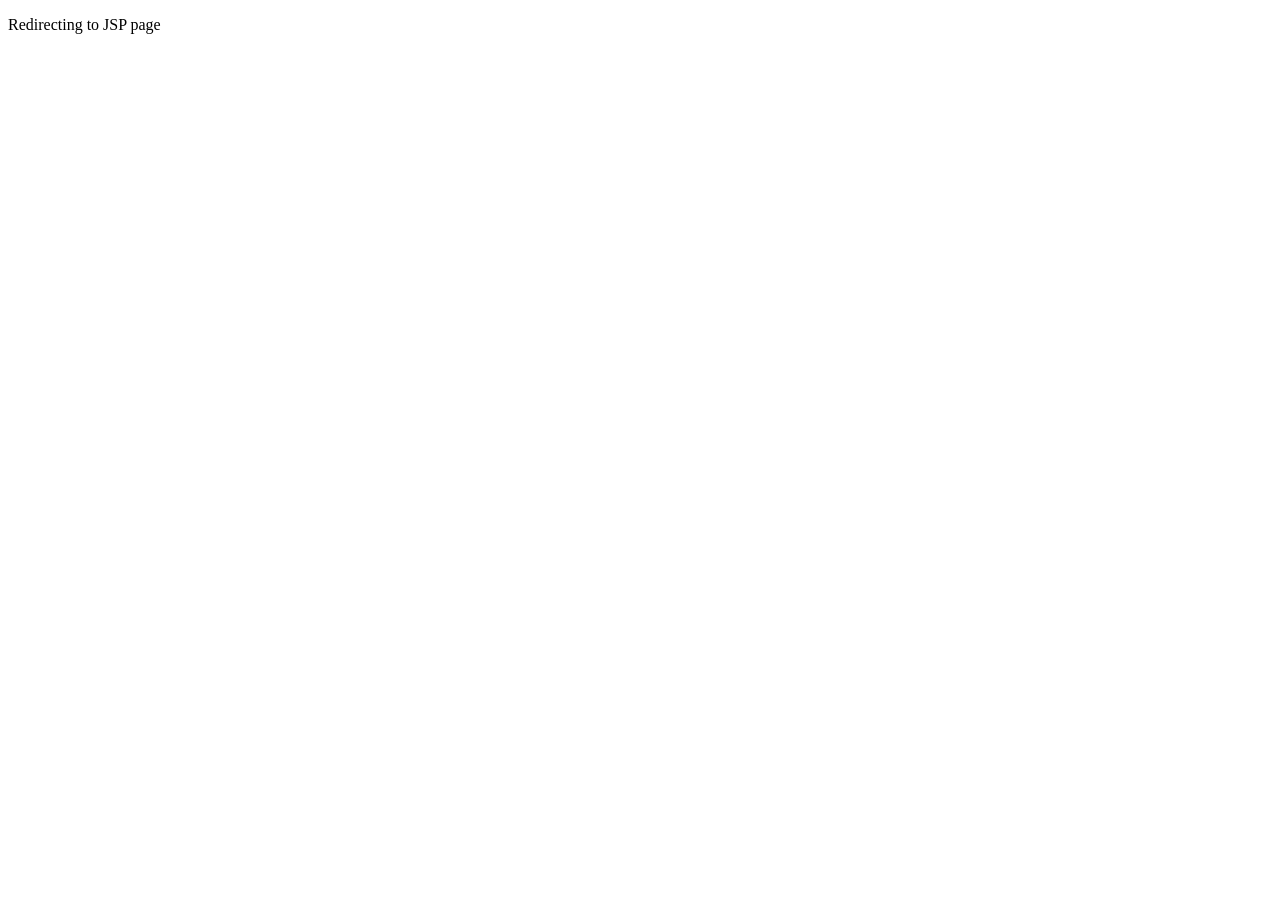
<file: web/index.html>
<!DOCTYPE html>
<!--
    Hello world!
-->
<html>
    <head>
        <title>ZuMult Demo</title>
        <meta charset="UTF-8">
        <meta name="viewport" content="width=device-width, initial-scale=1.0">
        <meta http-equiv="refresh" content = "0; url=./index.jsp"/>        
    </head>
    <body>
        <p>Redirecting to JSP page</p>
    </body>
</html>
</file>
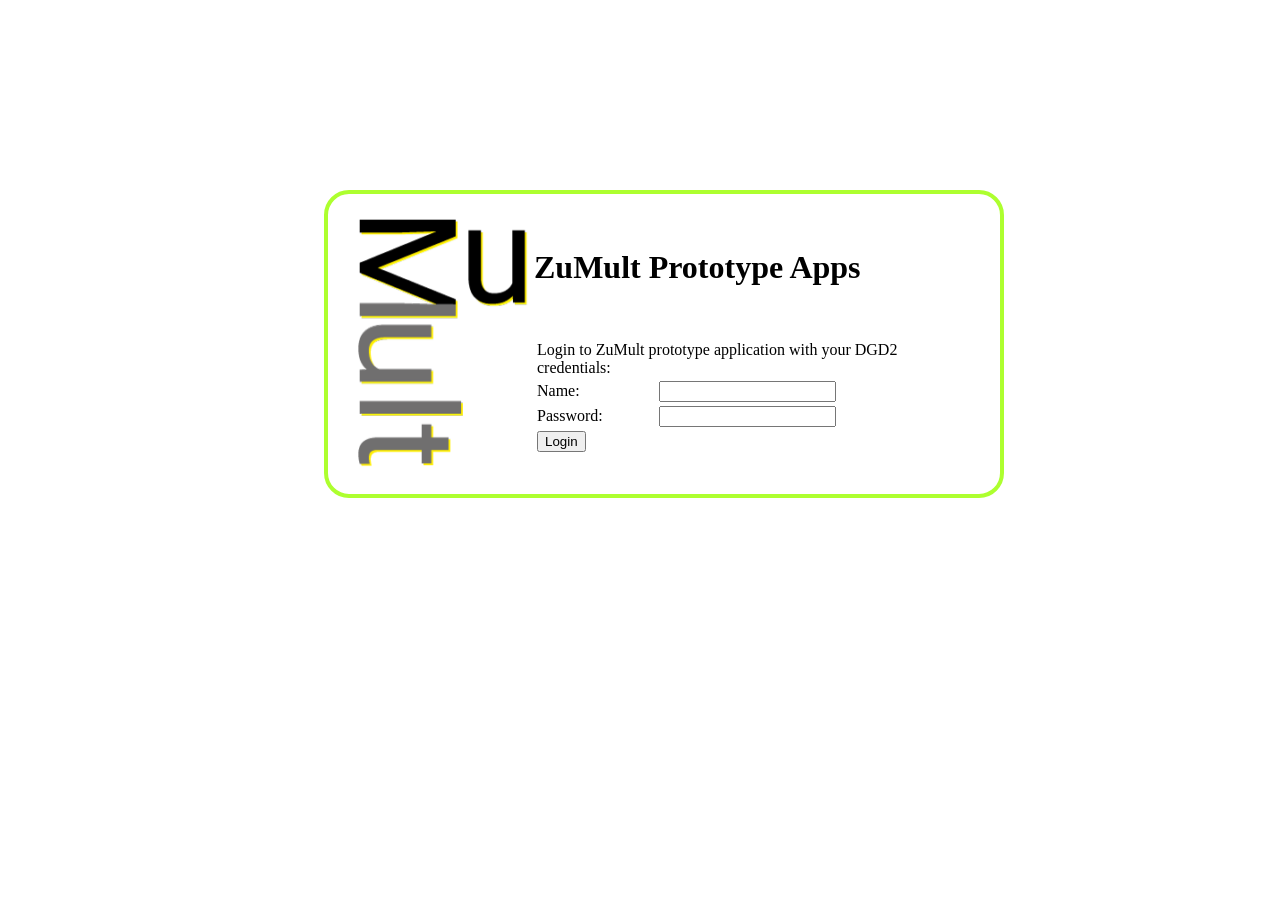
<file: web/login.html>
<!DOCTYPE html>
<!--
To change this license header, choose License Headers in Project Properties.
To change this template file, choose Tools | Templates
and open the template in the editor.
-->
<html>
    <head>
        <title>ZuMult Prototype Login</title>
        <meta charset="UTF-8">
        <meta name="viewport" content="width=device-width, initial-scale=1.0">
    </head>
    <body>
        <div style="margin-right:25%; margin-left:25%; margin-top:15%; border-radius: 25px; padding: 20px; 
            width: 50%; border: 4px solid greenyellow;">
            <form method="POST" action="j_security_check">
                <table>
                    <tr>
                        <td rowspan="2">
                            <img src="[data-uri]" alt="ZuMult-Logo"/>
                        </td>
                        <td><h1>ZuMult Prototype Apps</h1></td>                    
                    </tr>
                    <tr>
                        <td>
                                <table>
                                        <tr>
                                                <td colspan="2">Login to ZuMult prototype application with your DGD2 credentials:</td>
                                        </tr>
                                        <tr>
                                                <td>Name:</td>
                                                <td><input type="text" name="j_username"/></td>
                                        </tr>
                                        <tr>
                                                <td>Password:</td>
                                                <td><input type="password" name="j_password"/></td>
                                        </tr>
                                        <tr>
                                                <td colspan="2"><input type="submit" value="Login"/></td>
                                        </tr>
                                </table>
                        </td>
                    </tr>
                </table>
            </form>        
        </div>
    </body>
</html>
</file>
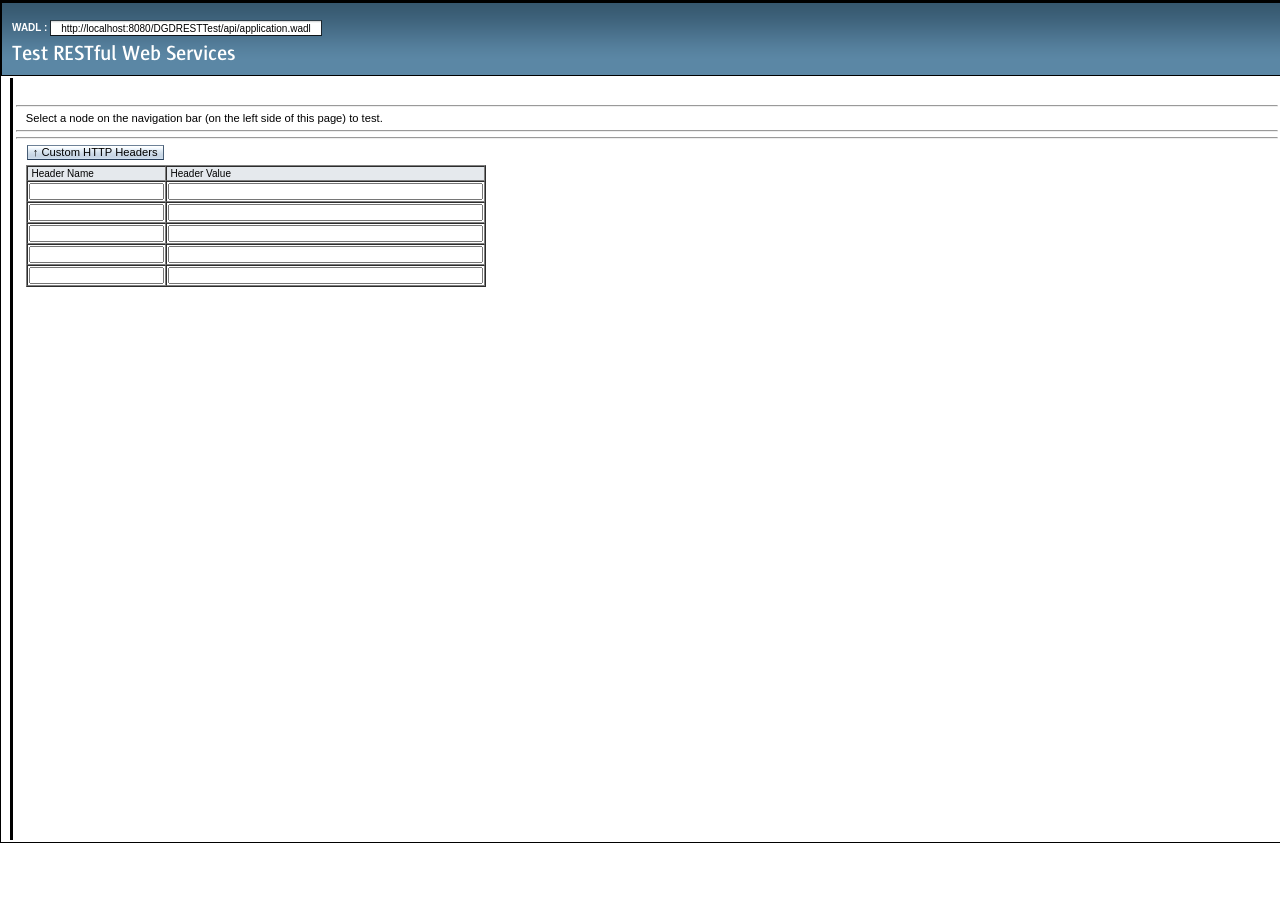
<file: web/test-resbeans.html>
<?xml version="1.0" encoding="UTF-8"?>
<!DOCTYPE html PUBLIC "-//W3C//DTD XHTML 1.0 Transitional//EN"
"http://www.w3.org/TR/xhtml1/DTD/xhtml1-transitional.dtd">

<html xmlns="http://www.w3.org/1999/xhtml">
    <head>
        <title>Test RESTful Web Services</title>
        <meta http-equiv="Content-Type" content="text/html; charset=UTF-8" />
        <link rel="stylesheet" href="test-resbeans.css" type="text/css"/>
        <link rel="stylesheet" href="css_master-all.css" type="text/css"/>
        <script type="text/javascript">
            //___ BASE_URL ___ will get replaced by the base url of application
            //whose resource beans needs to be tested For eg:- http://localhost:8080/SimpleServlet/
            var baseURL = "http://localhost:8080/DGDRESTTest/||/api";
        </script>
        <script type="text/javascript" src="test-resbeans.js"></script>
    </head>
    <body>
        <div class="outerBorder">
            <div class="header">
                <div id="subheader" class="subheader"></div> <!-- sub-header -->
                <div class="banner"><img src="./images/pname.png" alt="Test RESTful Web Services banner"/></div>
            </div> <!-- header -->
            <div id="main" class="main hide">
                <table style="width:100%;">
                    <tr>
                        <td id="leftSidebar" style="vertical-align:top;"></td>
                        <td class="seperator" style="vertical-align:top;"></td>
                        <td id="content" class="content" style="vertical-align:top;">
                            <div id="navigation" class="details"></div><hr/>
                            <div id="request">Select a node on the navigation bar (on the left side of this page) to test.</div><hr/>
                            <div id="testaction" class="ConMgn_sun4"></div>
                            <div id="testinput" class="ConMgn_sun4"></div>
                            <hr/>
                            <div id="req_headers" class="ConMgn_sun4">
                                <input id = "headers_btn" class="Btn1_sun4 Btn1Hov_sun4" type="button" name="" value="&uarr; Custom HTTP Headers" 
                                       onclick="toggleHeadersBlock('headers_block', 'headers_btn', 'Custom Request Headers');"/>
                                <div id = "headers_block" style="padding-top: 5px;">
                                    <table id="headers_tbl" cellspacing="0" border="1">
                                      <thead>
                                        <tr>
                                          <th style="font-size:10px;text-align: left; background-color: #E5E9ED;">&nbsp;Header Name</th>
                                          <th style="font-size:10px; text-align: left; background-color: #E5E9ED;">&nbsp;Header Value</th>
                                        </tr>
                                      </thead>
                                      <tbody>
                                        <tr>
                                            <td><input style="font-size:10px;" id="req_hdr_1" type="text" size="20"></input></td>
                                            <td><input style="font-size:10px;" id="req_hdr_val_1" type="text" size="50"></input></td>
                                        </tr>
                                        <tr>
                                            <td><input style="font-size:10px;" id="req_hdr_2" type="text" size="20" value=""></input></td>
                                            <td><input style="font-size:10px;" id="req_hdr_val_2" type="text" size="50" value=""></input></td>
                                        </tr>
                                        <tr>
                                            <td><input style="font-size:10px;" id="req_hdr_3" type="text" size="20" value=""></input></td>
                                            <td><input style="font-size:10px;" id="req_hdr_val_3" type="text" size="50" value=""></input></td>
                                        </tr>
                                        <tr>
                                            <td><input style="font-size:10px;" id="req_hdr_4" type="text" size="20" value=""></input></td>
                                            <td><input style="font-size:10px;" id="req_hdr_val_4" type="text" size="50" value=""></input></td>
                                        </tr>
                                        <tr>
                                            <td><input style="font-size:10px;" id="req_hdr_5" type="text" size="20" value=""></input></td>
                                            <td><input style="font-size:10px;" id="req_hdr_val_5" type="text" size="50" value=""></input></td>
                                        </tr>
                                      </tbody>
                                    </table>
                                </div>
                            </div>
                            <div class="ConMgn_sun4">
                                <table class="details">
                                    <tr><td><div id="result"></div></td></tr><tr><td style="height:10px;">&nbsp;</td></tr>
                                    <tr><td><div id="resultheaders" class="ml20"></div></td></tr><tr><td style="height:10px;">&nbsp;</td></tr>
                                </table>
                            </div>
                        </td>
                    </tr>
                </table>
            </div> <!-- main -->
        </div> <!-- outerborder -->
	<!--<script type="text/javascript">
            var rjsConfig = {
                    isDebug: true
            };
	</script>-->
        <script type="text/javascript">
            var ts = new TestSupport();
            ts.init();
            
            // global request headers section toggle function (hiding and opening headers table)
            function toggleHeadersBlock(id, buttonId, buttonText) {
              var o = toggleHeadersBlock.cache;
              var obj = document.getElementById(id);
              var tbdy = obj.getElementsByTagName('table')[0];
              if (obj) {
                if (!o) {
                  o = toggleHeadersBlock.cache = {
                    tbdy: tbdy
                  };
                }
                if (tbdy) {
                  ts.storeRequestHeaders();
                  obj.removeChild(o.tbdy);
                  document.getElementById(buttonId).value = '\u2193 '+buttonText;
                } else {
                  obj.appendChild(o.tbdy);
                  document.getElementById(buttonId).value = '\u2191 '+buttonText;
                }
              }
            }
            
            ts.restoreRequestHeaders();
            toggleHeadersBlock('headers_block', 'headers_btn', 'Custom Request Headers');
            document.getElementById("req_headers").style.visibility="hidden";
            
        </script>
    </body>
</html>
</file>
<file: web/test-resbeans.css>
/*
 * DO NOT ALTER OR REMOVE COPYRIGHT NOTICES OR THIS HEADER.
 * 
 * Copyright 1997-2007 Sun Microsystems, Inc. All rights reserved.
 * 
 * The contents of this file are subject to the terms of either the GNU
 * General Public License Version 2 only ("GPL") or the Common
 * Development and Distribution License("CDDL") (collectively, the
 * "License"). You may not use this file except in compliance with the
 * License. You can obtain a copy of the License at
 * http://www.netbeans.org/cddl-gplv2.html
 * or nbbuild/licenses/CDDL-GPL-2-CP. See the License for the
 * specific language governing permissions and limitations under the
 * License.  When distributing the software, include this License Header
 * Notice in each file and include the License file at
 * nbbuild/licenses/CDDL-GPL-2-CP.  Sun designates this
 * particular file as subject to the "Classpath" exception as provided
 * by Sun in the GPL Version 2 section of the License file that
 * accompanied this code. If applicable, add the following below the
 * License Header, with the fields enclosed by brackets [] replaced by
 * your own identifying information:
 * "Portions Copyrighted [year] [name of copyright owner]"
 * 
 * Contributor(s):
 * 
 * The Original Software is NetBeans. The Initial Developer of the Original
 * Software is Sun Microsystems, Inc. Portions Copyright 1997-2007 Sun
 * Microsystems, Inc. All Rights Reserved.
 * 
 * If you wish your version of this file to be governed by only the CDDL
 * or only the GPL Version 2, indicate your decision by adding
 * "[Contributor] elects to include this software in this distribution
 * under the [CDDL or GPL Version 2] license." If you do not indicate a
 * single choice of license, a recipient has the option to distribute
 * your version of this file under either the CDDL, the GPL Version 2 or
 * to extend the choice of license to its licensees as provided above.
 * However, if you add GPL Version 2 code and therefore, elected the GPL
 * Version 2 license, then the option applies only if the new code is
 * made subject to such option by the copyright holder.
 */

body{
    /*font: 10pt Verdana, sans-serif;*/
    font-family: Arial,Helvetica,sans-serif;
    font-size: 12pt;
    color: navy;
}
.category{
    cursor: pointer;
    display: block;        
}
.item{
    display: none;
    margin-left: 16px;
    color: #000000;
}

/*div#testinput*/ div#navigation, div#request {
    overflow: auto;
    /*width: 500px;*/
}

/*div#testinput {
    height: 20px;
}*/

.fxdHeight {
    height: 150px;
    overflow: auto;
}

div#navigation {
    height: 20px;
    margin-left:10px;
}

div#request {
    width: 520px;
    margin-left:10px;
}

.outerBorder {
    width: 100%;
    border: 1px solid #000000;
}

.header {
    height:30%;
    border: 1px solid #000000;
    background-image: url(images/masthead.png);
}

.banner {
    vertical-align:middle;
    padding: 10px;
} 

.subheader {
    clear:both;
    height: 10px;
    color: #FFFFFF;
    font-size:10px;
    padding: 10px;
}

.subheader div {
    float:right;
}

.main {
    position: relative;
    width: 100%;
}

.content {
    margin: 0 0 0 0px;
    height: 760px;
    background-color: #FFFFFF;
    color: #000000;
    overflow: auto;
}

.seperator {
    background-color: #000000;
    width: 1px;
}

.details {
    /*margin: 0 0 0 20px;*/
    width: 100%;
}

.leftSidebar {
    float: left;
    height: 760px;
    font-size: 10px;
    background-color: #FFFFFF;
    color: #000000;
    overflow: auto;
}       

.tableheader {
    background-color: #54809D;
    color: #FFFFFF;
}

.col
{
    width: 21%;
    float: left;
    margin-top: 0px;
}

.resultHeader
{
    background-color: #164A78;
    color: #FF9933;
    font-family: Arial, Verdana, Helvetica;
    font-size: 11px;
}

.results
{
    width: 720px;
    margin-left: 0%;
    border: 1px solid #e0e7ec;
    font-family: verdana, arial;
    background-color: #ffffff;
    cellpadding: 10px;
    font-size:12px;
}

.stext
{
    color: #000000;
}

a.tab {
  background-image: url(images/tbuns.png);
  border: 1px solid #000000;
  border-color: #000000 #000000 #ffffff #000000;
  text-decoration: none;
  z-index: 100;
  position: relative;
  top: 2px;
}

a.tab, a.tab:visited {
  color: #8060b0;
}

a.tab:hover {
  background-color: #a080d0;
  border-color: #c0a0f0 #8060b0 #8060b0 #c0a0f0;
  color: #ffe0ff;
}

a.tab.activeTab, a.tab.activeTab:hover, a.tab.activeTab:visited {
  background-image: url(images/tbsel.png);
  border-color: #000000 #000000 #ffffff #000000;
  color: #ffe0ff;
}

a.tab.activeTab {
  padding-bottom: 1px;
  z-index: 102;
}

.menu
{
    margin-top: 0px;
}

div.tabMain {
  z-index: 101;
  /*padding: 0.5em;*/
  border-style: solid;
  border-width: 1px;
  border-color: #80929B;
  /*width: 540px;*/
  width: 100%;
  height: 300px;
}

.frame {
  z-index: 101;
  /*padding: 0.5em;*/
  border-style: solid;
  border-width: 1px;
  border-color: #80929B;
  /*width: 540px;*/
  width: 100%;
  height: 300px;
  overflow: hidden;
}

div.tabMain {
  background-color: #ffffff;
  position: relative;
}

/*.frame
{
    background-color: #FFFFFF;
    border: 8px solid #000000;
    border-color: #9070c0;
    position: absolute;
    margin-left: -9px;
    margin-top: -6px;
}*/

div.button {
  background-image: url(images/pbena.png);
  background-repeat:  repeat-x;
  color: #000000;
  border: 1px solid #000000;
  text-decoration: none;
  width: 50px;
  text-align: center;
}

div.button:hover {
  background-image: url(images/pbmou.png);
}

div.button:visited {
  background-image: url(images/pbsel.png);
  color: #ffffff;
}

div#tableContent, div#headerInfo, div#structureInfo, div#rawContent, div#monitorContent{
    background-color: #ffffff;
    height: 300px;
    overflow: auto;
}

.item1, .item2
{
   font-size: 12px;
   margin-top: -16px;
}

.item1
{
   margin-left: 50px;
}

.item2 {
    margin-left: 45px;
}

.font10
{
    font-size: 10px;
}

.ml20
{
    margin-left:20px;
}

.nodisp
{
    display: none;
}

.hide
{
    visibility: hidden;
}

.wht 
{
   color: #FFFFFF
}

.bld
{
   font-weight: bold
}
</file>
<file: web/css_master-all.css>
/*
 * The contents of this file are subject to the terms
 * of the Common Development and Distribution License
 * (the License).  You may not use this file except in
 * compliance with the License.
 * 
 * You can obtain a copy of the license at
 * https://woodstock.dev.java.net/public/CDDLv1.0.html.
 * See the License for the specific language governing
 * permissions and limitations under the License.
 * 
 * When distributing Covered Code, include this CDDL
 * Header Notice in each file and include the License file
 * at https://woodstock.dev.java.net/public/CDDLv1.0.html.
 * If applicable, add the following below the CDDL Header,
 * with the fields enclosed by brackets [] replaced by
 * you own identifying information:
 * "Portions Copyrighted [year] [name of copyright owner]"
 * 
 * Copyright 2007 Sun Microsystems, Inc. All rights reserved.
 */
/* CSS Document */

body {
	margin:0;
}
.form_sun4 {
	margin:0;
}
.hidden_sun4 {
	display:none;
}

.clear_sun4 {
	clear:both;
}
.float_sun4 {
	float:left;
}

.ConMgn_sun4 {
	margin:0px 10px;
}
/*---*/
/* SKIP NAVIGATION LINK */
.SkpWht_sun4, .SkpMedGry1_sun4 {
	height:0px;
}
/*---*/
/* ADDREMOVE [originalName: ADD-REMOVE-IDIOM]*/
.AddRmvBtnTbl_sun4 .Btn1_sun4, .AddRmvBtnTbl_sun4 .Btn1Hov_sun4, .AddRmvBtnTbl_sun4 .Btn1Dis_sun4,
.AddRmvBtnTbl_sun4 .Btn2_sun4, .AddRmvBtnTbl_sun4 .Btn2Hov_sun4, .AddRmvBtnTbl_sun4 .Btn2Dis_sun4 {
	width:100%;
	margin:0px;
}
.AddRmvVrtDiv_sun4 .Btn1_sun4, .AddRmvVrtDiv_sun4 .Btn1Hov_sun4, .AddRmvVrtDiv_sun4 .Btn1Dis_sun4,
.AddRmvVrtDiv_sun4 .Btn2_sun4, .AddRmvVrtDiv_sun4 .Btn2Hov_sun4, .AddRmvVrtDiv_sun4 .Btn2Dis_sun4 {
	width:9em;
	margin:0px;
}
.AddRmvBtnTbl_sun4 {
	margin-top:1.6em;
}
.AddRmvVrtFst_sun4 {
	margin:5px 0px 10px 5px;
	float:left;
}
.AddRmvVrtWin_sun4 {
	margin:5px 0px 10px 5px;
	float:left;
}
.AddRmvVrtBwn_sun4 {
	margin:5px 0px 10px 10px;
	float:left;
}
.AddRmvHrzWin_sun4 {
	margin-top:3px;
	min-width:100px;
}
.AddRmvHrzBwn_sun4 {
	margin-top:8px;
	min-width:100px;
}
.AddRmvHrzDiv_sun4 {
	margin:5px 7px 10px 0px; 
}
.AddRmvVrtDiv_sun4 {
	clear:left;
}
.AddRmvHrzLst_sun4 {
	clear:both;
}
.AddRmvVrtBtn_sun4 {
	width:120px;
}
.AddRmvLbl_sun4 {
	margin-left: 0px;
}
.AddRmvLbl2_sun4 {
	padding-left: 5px;
	display: block;
}
.AddRmvLbl2ReadOnly_sun4 {
	padding-left: 0px;
}
.AddRmvLbl2_sun4, .AddRmvLbl2ReadOnly_sun4 {
	height: 1.6em; 
}
/*---*/

/* BREADCRUMBS */
.BcmWhtDiv_sun4 {
	margin:10px 10px 0px 10px;
        padding: 0px;  /* must nullify BcmGryDiv.padding */
}
.BcmGryDiv_sun4 {
	padding:13px 10px 10px 10px;
        margin: 0px;  /* must nullify BcmWhtDiv.margin */
}
.BcmSep_sun4 {
	margin:0px 5px;
}
/*---*/

/* CHECKBOXES AND RADIO BUTTONS */
.RbSpn_sun4 input, .RbSpnDis_sun4 input {
	vertical-align: -1px;
}
.CbSpn_sun4 input, .CbSpnDis_sun4 input {
	vertical-align: -1px;
}

.CbReadOnly_sun4, .RbReadOnly_sun4 {
        opacity:.45;  -moz-opacity: 0.45;
}

.CbDis_sun4, .RbDis_sun4 {
        opacity:.40;  -moz-opacity: 0.4;    
}
.RbLbl_sun4, .RbLblDis_sun4 {
	vertical-align: 1px;
}
.CbLbl_sun4, .CbLblDis_sun4 {
	vertical-align: 4px;
}
.RbImg_sun4, .RbImgDis_sun4 {
	vertical-align: -5px
}
.CbImg_sun4, .CbImgDis_sun4 {
	vertical-align: -3px
}
.CbGrp_sun4 td, .RbGrp_sun4 td {
	text-align: left;
}
.CbGrp_sun4 label, .RbGrp_sun4 label {
	vertical-align: 6px;
}

/* DnD styles */

.dojoDndItem { 
	padding:3px; 
}

.dndOuterSpan_sun4 {
    position: relative;
}

.dndContainer_sun4 {
    position:relative; 
    top:0px; 
    right:0px; 
    bottom:0px; 
    left:0px;
}
/* HORIZONTAL AND VERTICAL CHECKBOX GROUP AND RADIO BUTTON GROUP */
.RBGRPVert_sun4, .RBGRPHoriz_sun4, .CBGRPVert_sun4, .CBGRPHoriz_sun4 {
    padding:0;
}
.RBGRPVert_sun4 ul, .RBGRPHoriz_sun4 ul, .CBGRPVert_sun4 ul, .CBGRPHoriz_sun4 ul {
    clear:left;
    float:left;
    list-style:none;
    margin:0;
    padding:0;
    text-align:left;
}
.RBGRPClear_sun4, .CBGRPClear_sun4  {
    clear:both;
}
.RBGRPCaption_sun4, .CBGRPCaption_sun4 {
    vertical-align:top;
}
.RBGRPHoriz_sun4 ul li, .CBGRPHoriz_sun4 ul li {
    float:left;
    margin:0 10px 0 0;
}

/*---*/

/* EDITABLE LIST */
/* [check overwrite classes on ie.css] */
.EdtLstTbl_sun4 .EdtLstAddLblTd_sun4 {
	padding:2px 10px 0px 0px;
}
.EdtLstTbl_sun4 .EdtLstRmvLblTd_sun4 {
	padding:6px 10px 0px 0px;
	vertical-align:top;
}
.EdtLstTbl_sun4 .EdtLstAddTxtTd_sun4 {
	padding:2px 14px 0px 0px;
	vertical-align:top;
	margin-top: 3px;
}
.EdtLstTbl_sun4 .EdtLstRmvLstTd_sun4 {
	padding:2px 10px 1px 0px;
	vertical-align:top;
}
.EdtLstTbl_sun4 .EdtLstRmvLstTd_sun4 .Lst_sun4,
.EdtLstTbl_sun4 .EdtLstRmvLstTd_sun4 .LstDis_sun4 {
	margin-bottom: 3px;
}
.EdtLstTbl_sun4 .EdtLstAddTxtTd_sun4 .TxtFld_sun4,
.EdtLstTbl_sun4 .EdtLstAddTxtTd_sun4 .TxtFldDis_sun4 {
	height: 1.3em;
}
.EdtLstTbl_sun4 .EdtLstAddBtnTd_sun4 {
	padding:2px 10px 0px 0px;
	vertical-align:top;
	width:100px;
}
.EdtLstTbl_sun4 .EdtLstRmvBtnTd_sun4 {
	padding:2px 10px 1px 0px;
	vertical-align:top;
	width:100px;
}
.EdtLstTbl_sun4 .EdtLstBtnWin_sun4 {
	margin-top:3px;
}
.EdtLstTbl_sun4 .EdtLstBtnBwn_sun4 {
	margin-top:9px;
}
.EdtLstTbl_sun4 .TxtFld_sun4, .EdtLstTbl_sun4 .TxtFldDis_sun4,
.EdtLstTbl_sun4 .Btn1_sun4, .EdtLstTbl_sun4 .Btn1Hov_sun4, .EdtLstTbl_sun4 .Btn1Dis_sun4,
.EdtLstTbl_sun4 .Btn2_sun4, .EdtLstTbl_sun4 .Btn2Hov_sun4, .EdtLstTbl_sun4 .Btn2Dis_sun4 {
	width:100%;
	margin:0px;
}
/*---*/

/* BUTTONS */
.Btn1_sun4, .Btn1Hov_sun4, .Btn1Mni_sun4, .Btn1MniHov_sun4, .Btn2_sun4, .Btn2Hov_sun4, .Btn2Mni_sun4, .Btn2MniHov_sun4, .Btn1Dis_sun4, .Btn2Dis_sun4, .Btn1MniDis_sun4, .Btn2MniDis_sun4 {
	border-style:solid;
	border-width:1px;
}
.Btn1_sun4, .Btn1Hov_sun4, .Btn1Mni_sun4, .Btn1MniHov_sun4, .Btn2Mni_sun4, .Btn2MniHov_sun4, .Btn2_sun4, .Btn2Hov_sun4 {
	background-repeat:repeat-x;
	background-position:center center;
}
.Btn1_sun4, .Btn1Hov_sun4, .Btn1Dis_sun4, .Btn1Mni_sun4, .Btn1MniHov_sun4, .Btn1MniDis_sun4, .Btn2_sun4, .Btn2Hov_sun4, .Btn2Dis_sun4, .Btn2Mni_sun4, .Btn2MniHov_sun4, .Btn2MniDis_sun4 {
	padding:0 5px 1px 5px;
	margin:0 2px 0 1px;
}

/* for arrays where buttons need to be of equal width */
.BtnTbl_sun4 .Btn1_sun4, .BtnTbl_sun4 .Btn1Hov_sun4, .BtnTbl_sun4 .Btn1Dis_sun4, .BtnTbl_sun4 .Btn2_sun4, .BtnTbl_sun4 .Btn2Hov_sun4, .BtnTbl_sun4 .Btn2Dis_sun4 {
	width:100%;
	margin:0px
}
.BtnAryDiv_sun4 {
	margin:5px 8px;
}
/*revised borders for masthead  */
.MstDiv_sun4 .Btn1_sun4, .MstDiv_sun4 .Btn1Mni_sun4, .MstDiv_sun4 .Btn1Hov_sun4, .MstDiv_sun4 .Btn1MniHov_sun4, .MstDiv_sun4 .Btn2_sun4, .MstDiv_sun4 .Btn2Mni_sun4, .MstDiv_sun4 .Btn2Hov_sun4, .MstDiv_sun4 .Btn2MniHov_sun4 {
	border-width:0;
	vertical-align:middle;
	margin:0;
	padding-bottom:1px;
}
.mastheadButton_4_sun4 a:link, .mastheadButton_4_sun4 a:visited, .mastheadButton_4_sun4 a:hover {
	padding:1px 7px 1px 9px;
}
.mastheadButton_4_sun4 {
	display:inline;
	border-style:solid;
	border-top-width:1px;
	border-right-width:0;
	border-bottom-width:1px;
	border-left-width:0;
	margin:0;
	padding:0 1px 2px 1px;
	text-align:center;
}
/*---*/

/* FILE CHOOSER */
/* [check overwrite classes on ie.css] */
.ChoNavBtnGrpDiv_sun4 {
	float: left;
	margin-top: 5px;
	margin-bottom: 5px;
}
.ChoImgBtn_sun4 {
	padding-right: 6px;
}
.ChoSortByDiv_sun4 {
	margin-top: 5px;
	margin-bottom: 11px;
	float: right;
}
.ChoFltHlpDiv_sun4 {
	float: left;
	margin-bottom: 5px;
	margin-left: 7em;
}
.ChoSortByDiv_sun4 .LblLev2Txt_sun4 {
	padding-right: 35px;
}
.ChoMultiHlpDiv_sun4 {
	float: left;
	margin-top: 0px;
	margin-bottom: 0px;
}
.ChoLev2Div_sun4 {
	float: left;
	width: 7em;
}
.ChoLookinDiv_sun4 {
	float: left;
	margin-top: 2px;
	margin-bottom: 2px;
}
.ChoFltDiv_sun4 {
	float: left;
	margin-top: 2px;
	margin-bottom: 2px;
}
.ChoSelFileDiv_sun4 {
	float: left;
	margin-top: 8px;
	margin-bottom: 7px;
}
.ChoSelFileLev2Div_sun4 {
	float: left;
	width: 8.7em;
}
.ChoSrvDiv_sun4 {
	float: left;
	margin-top: 10px;
	margin-bottom: 2px;
}
.ChoFltDiv_sun4 .TxtFld_sun4, .ChoLookinDiv_sun4 .TxtFld_sun4, .ChoSelFileDiv_sun4 .TxtFld_sun4, .ChoSrvDiv_sun4 .ChoSrvTxt_sun4, .ChoFltHlpDiv_sun4 .inlineFieldHelp_sun4 {
	margin-left: 10px;
}
.ChoLookinDiv_sun4 .TxtFld_sun4, .ChoSelFileDiv_sun4 .TxtFld_sun4 {
	width: 32em;
}
.ChoFltHlpDiv_sun4 .inlineFieldHelp_sun4 {
	padding-top: 4px;
}
.ChoLstHdr_sun4 {
	margin-bottom: 0px;
	height: 1.6em;
	line-height: 1.6em;
}
.ChoLstHdr_sun4 .ChoNameHdr_sun4 {
	height: 1.6em;
	padding-left: 5px;
	width: 56%;
	float: left;
}
.ChoLstHdr_sun4 .ChoSizeHdr_sun4 {
	height: 1.6em;
	padding-left: 5px;
	width: 16%;
	float: left;
}
.ChoLstHdr_sun4 .ChoDateTimeHdr_sun4 {
	height: 1.6em;
	padding-left: 5px;
	float: left;
}
.ChoLstDiv_sun4 .LstMno_sun4 {
	margin-bottom: 0;
}
/*---*/

/* HELP WINDOW */
.HlpStpTab_sun4 {
	margin:0px 0px 5px 0px;
}
.HlpTtlDiv_sun4 {
	margin:15px 0px 0px 10px;
}
.HlpSchDiv_sun4, .HlpIdxDiv_sun4 {
	margin:5px 5px 5px 10px;
}
.HlpRltDiv_sun4 {
	margin-top:6px;
}
body.HlpBdy_sun4 {
	border-left-style:solid;
	border-left-width:1px;
	padding:10px;
}
body.HlpBdy_sun4 h1 {
	margin-bottom:-3px;
}
body.HlpBdy_sun4 h2, body.HlpBdy_sun4 h3, body.HlpBdy_sun4 h4, body.HlpBdy_sun4 h5, H6 {
	margin-bottom:-5px;
}
.HlpBtnDiv_sun4 {
	padding:7px 10px 1px 0;
	vertical-align:middle;
}
/*---*/

/* PAGEALERT [originalName: FULL ALERTS]*/
.FulAlrtHdrDiv_sun4 {
	margin:7px 10px 5px 37px;
}
.FulAlrtMsgDiv_sun4 {
	margin:5px 10px 0px 37px;
}
.FulAlrtFrmDiv_sun4 {
	margin:10px 10px 5px 37px;
}


/*---*/
/* INLINE ALERT */
.inlineAlert_4_sun4 {
	margin:0 20px 0 20px;
	text-align:center;
}
.inlineAlert_4_sun4 table {
	display: inline;	
}
.inlineAlert_4_sun4 .topLeftCorner_sun4, .inlineAlert_4_sun4 .topRightCorner_sun4, .inlineAlert_4_sun4 .bottomLeftCorner_sun4, .inlineAlert_4_sun4 .bottomRightCorner_sun4 {
	width:8px;
	height:8px;
}
.inlineAlert_4_sun4 .topMiddle_sun4 {
	height:8px;
}
.inlineAlert_4_sun4 .leftMiddle_sun4 {
	width:7px;
	vertical-align:top;
	border-left-style:solid;
	border-left-width:1px;
} 
.inlineAlert_4_sun4 .middle_sun4 {
	padding:0 13px;
}
.inlineAlert_4_sun4 .middle_sun4 .header_sun4{
	vertical-align:middle;
	text-align:center;
}
.inlineAlert_4_sun4 .middle_sun4 .header_sun4 img{
	vertical-align:middle;
	padding:0 4px 0 0;
}
.inlineAlert_4_sun4 .middle_sun4  .header_sun4 .label_sun4{
	vertical-align:middle;
}
.inlineAlert_4_sun4 .middle_sun4 .details_sun4 {
	margin:7px 0 0 0;
	vertical-align:middle;
	text-align:center;
}
.inlineAlert_4_sun4 .middle_sun4 .details_sun4 img{
	padding:0 1px 0 10px;
}
.inlineAlert_4_sun4 .rightMiddle_sun4 {
	width:7px;
	vertical-align:top;
	border-right-style:solid;
	border-right-width:1px;
}
.inlineAlert_4_sun4 .bottomMiddle_sun4 {
	height:7px;
	border-bottom-style:solid;
	border-bottom-width:1px;
}
/*---*/
/* LEFT PANE HELP */
.LftHlpHlp_sun4 {
	position:absolute;
	top:0px;
	right:70%;
	bottom:34px;
	left:0px;
	overflow:auto;
}
.LftHlpBdy_sun4 {
	position:absolute;
	top:0px;
	bottom:34px;
	left:30%;
	right:0px;
	overflow:auto;
	border-left:1px solid;
}
.LftHlpDiv_sun4 {
	margin:15px 10px 5px;
}
.LftHlpBtm_sun4 {
	position:absolute;
	bottom:0px;
	border-top:1px solid;
	padding:0 13px 0 30%;
	height:33px;
}
.LftHlpBtnBtm_sun4 {
	float:right;
	margin: 7px 0 8px;
	padding: 0 0 0 13px;
	text-align:right;
}
/*---*/
/* LISTS */
.Lst_sun4, .LstDis_sun4, .LstMno_sun4, .LstMnoDis_sun4 {
	border-width:1px;
	border-style:solid;
}
.LstAln_sun4 {
	vertical-align:top;
	padding-right:5px;
} 
/*---*/
/* HELPINLINE [originalName: INLINE HELP]*/
.inlineFieldHelp_sun4 {
	padding:2px 0 0 0;
}
/*---*/

/* PROPERTY SHEET */
.LblRqdDiv_sun4 {
	line-height:1.0em;
}
.ConFldSetDiv_sun4 {
	margin:7px 10px 0px;
}
.ConFldSetLgdDiv_sun4 {
	margin-bottom:10px;
	line-height:1.1em;
}
.ConSubSecDiv_sun4 {
	padding:0px 10px 5px 0px;
}
.ConTblCl1Div_sun4 {
	margin:8px 6px 0px 15px;
}
.ConTblCl2Div_sun4 {
	margin:8px 6px 0px 0px;
	padding:1px 0 0 0;
}
.ConEmbTblCl1Div_sun4 {
	margin:6px 10px 0px 30px;
}
.ConEmbTblCl2Div_sun4 {
	margin:3px 10px 0px 0px;
}
.ConJmpScnDiv_sun4 {
	margin:17px 10px 0px 0;
}
.ConJmpLnkDiv_sun4 {
	margin:0 25px 0 10px;
}
.ConRqdDiv_sun4 {
	text-align:right;
	margin:5px 10px 5px 0px;
}
.ConJmpTopDiv_sun4 {
	line-height:.7em;
	margin:15px 10px 10px 10px;
}
.ConEmbTblCl1Div_sun4 input[type=checkbox], .ConEmbTblCl1Div_sun4 input[type=radio] {
	margin-left:-5px;
	vertical-align:middle;
}
div.ConTblCl2Div_sun4 input, div.ConTblCl2Div_sun4 select {
	vertical-align:middle;
} 
div.ConTblCl2Div_sun4 .CbSpn_sun4 input[type=checkbox] {
	 margin-top:-8px;
}
.ConFldSetLgdDiv_sun4 {
	margin-bottom:10px;
}
.ConSubSecTtlTxt_sun4 {
	margin:15px 0px 0px 15px;
}
/*---*/
/* CONTENTPAGETITLE [originalName: PAGE TITLE]*/
.TtlTxtDiv_sun4 {
	margin:12px 0px 0px 10px;
} 
.TtlTxtDiv_sun4 img {
	vertical-align:text-bottom;
	margin-right:5px;
} 
.TtlTxt_sun4 {
	margin:0px;
}

.TtlActDiv_sun4, .TtlVewDiv_sun4  {
	margin:8px 10px 0px 10px;
}
.TtlHlpDiv_sun4 {
	margin:5px 10px 0px 10px;
}
.TtlBtnDiv_sun4 {
	margin:0px 8px 0px 10px;
}
.TtlBtnBtmDiv_sun4 {
	padding:10px 8px 0px 10px;
}
/*---*/

/* SCHEDULER [originalName: DATE AND TIME]*/
.DatCalDiv_sun4 {
	border-right-width:1px;
	border-right-style:solid;
	border-bottom-width:1px;
	border-bottom-style:solid;
	border-left-width:1px;
	border-left-style:solid;
	text-align:center;
	padding:2px 0 0 0;
	clear:both;
}
.DatCalDiv_sun4 .DatSelDiv_sun4 {
	float:left;
	clear:right;
}
.DatCalDiv_sun4 .DatCalLeft_sun4 {
	float:left;
	clear:none;
}

.DatCalDiv_sun4 .DatCalLeft_sun4 img {
	vertical-align:middle;
}
.DatCalDiv_sun4 .DatCalLeft_sun4 select {
	margin:2px 1px 2px 2px;
	vertical-align:top;
}

.DatCalDiv_sun4 .DatCalRight_sun4 {
	float:right;
	clear:right;
}
.DatCalDiv_sun4 .DatCalRight_sun4 select {
	margin:2px 1px 2px 0;
	vertical-align:top;
}

.DatCalDiv_sun4 .DatCalDiv_sun4 {
	border:0;
	padding:0;
	margin:0 2px 2px 3px;
}
.DatCalDiv_sun4 .DatCalDiv_sun4 table, .DatCalTbl_sun4 {
	border-collapse:collapse;
}
a.DatLnk_sun4:link, a.DatLnk_sun4:visited, a.DatLnk_sun4:hover, a.DatBldLnk_sun4:link, a.DatBldLnk_sun4:visited, a.DatCurLnk_sun4:link, a.DatCurLnk_sun4:visited,
a.DatCurLnk_sun4:hover, a.DatOthLnk_sun4:link, a.DatOthLnk_sun4:visited, a.DatOthLnk_sun4:hover, a.DatOthBldLnk_sun4:link, a.DatOthBldLnk_sun4:visited,
.DatCalTbl_sun4 td, .DatCalTbl_sun4 th {
	border-style:solid;
	border-width:1px;
}
a.DatLnk_sun4:link, a.DatLnk_sun4:visited {
	display:block;
	padding:5px 0px 3px;
}
a.DatBldLnk_sun4:link, a.DatBldLnk_sun4:visited {
	display:block;
	padding:5px 0px 3px;
}
a.DatCurLnk_sun4:link, a.DatCurLnk_sun4:visited {
	display:block;
	padding:5px 0px 3px;
}
a.DatOthLnk_sun4:link, a.DatOthLnk_sun4:visited {
	display:block;
	padding:5px 0px 3px;
}
a.DatOthBldLnk_sun4:link, a.DatOthBldLnk_sun4:visited {
	display:block;
	padding:5px 0px 3px;
}
.DateSelContainer_sun4 {
	border-top-style:solid;
	border-left-style:solid;
	border-right-style:solid;
	border-top-width:1px;
	border-left-width:1px;
	border-right-width:1px;
}
.DatSelTopMiddle_sun4 {
	border-top-width:1px;
	border-top-style:solid;
	height:4px;
}
.DatSelContent_sun4 {
	border-right-width:1px;
	border-right-style:solid;
	border-left-width:1px;
	border-left-style:solid;
	padding:0 0 6px 8px;
	line-height:.9em;
}
.DatSelDiv_sun4 {
	text-align:left;
	padding:0 1px
}
.DatSelDiv_sun4 span {
	/* no attributes specified */
}
.DatSelDiv_sun4 input {
	padding-top:1px;
}
.DatDayHdrTxt_sun4 {
	display:block;
	padding:2px 0px;
}
.DatCalTbl_sun4 td, .DatCalTbl_sun4 th {
	width:29px;
}
.DatFieldTable_sun4 td {
	padding:1px 0;
}
/*---*/
/*CALENDAR */
.CalPopDiv_sun4 {
	padding:0 4px 0 0;
	display:block;
	position:relative;
	float:left;
	top:0;
	left:0;
}
.CalPopDiv_sun4 .DatCalDiv_sun4 {
	position:relative;
	top: -3px;	
	padding:0 0 0 0;
	margin-bottom:0;
}
.CalPopShdDiv_sun4 {
	display:none;
	position:absolute;
	z-index:1000;
	margin:-9px 0 0 -22px;
	width:20em;
        left:5px;
        top:24px;
}
.CalPopShd2Div_sun4 {
}
.CalPopDiv_sun4 .DatSelContent_sun4 {
	border-right-width:1px;
	border-right-style:solid;
	border-left-width:1px;
	border-left-style:solid;
	position:relative;
	float:left;
	top: -3px;
	left:0;
	padding:0 0 3px 0;
}
.CalPopDiv_sun4 .DatCalTbl_sun4 {
	border-left-style:solid;
	border-left-width:1px;
	border-right-style:solid;
	border-right-width:1px;
}
.CalPopDiv_sun4 .DatCalTbl_sun4 th {
	border-bottom-style:solid;
	border-bottom-width:1px;
	border-left:none;
	border-right:none;
	border-top-style:solid;
	border-top-width:1px;
}
.CalPopDiv_sun4 .DatCalTbl_sun4 td.CalPopFtr_sun4, .CalPopDiv_sun4 .CalPopFtr_sun4Div_sun4 {
	border:0;
}
.CalPopDiv_sun4  a.DatCurLnk_sun4:link, .CalPopDiv_sun4 a.DatCurLnk_sun4:visited,.CalPopDiv_sun4  a.DatLnk_sun4:link,.CalPopDiv_sun4 a.DatLnk_sun4:visited,.CalPopDiv_sun4 a.DatBldLnk_sun4:link,.CalPopDiv_sun4 a.DatBldLnk_sun4:visited,
.CalPopDiv_sun4 a.DatOthLnk_sun4:link,.CalPopDiv_sun4 a.DatOthLnk_sun4:visited,.CalPopDiv_sun4 a.DatOthBldLnk_sun4:link,.CalPopDiv_sun4 a.DatOthBldLnk_sun4:visited {
	display:block;
	padding:2px 0px 2px;
}
.CalPopDiv_sun4 .DatSelDiv_sun4 {
	margin:0 0 5px 0;
	text-align:left;
	padding: 2px 1px 0 0;
}
.CalPopDiv_sun4 .DatDayHdrTxt_sun4 {
	display:block;
	padding:2px 0px;
}
.CalPopDiv_sun4 .DatCalTbl_sun4 {
	border-collapse:collapse;
}
.CalPopDiv_sun4 .DatCalTbl_sun4 td, .CalPopDiv_sun4 .DatCalTbl_sun4 th {
	width:25px;
}
.CalPopDiv_sun4 .DatCalTbl_sun4 th {
	padding-top:2px;
}
.CalPopDiv_sun4 .DatSelContent_sun4 .closeBtn_sun4 {
	display:block;
	float:right;
	margin: 0 3px 0 0;
}
.CalPopDiv_sun4 .DatSelContent_sun4 .DatSelDate_sun4 {
	float:left;
	line-height:.9em;
	padding:3px 0 3px 8px;
}
.CalPopDiv_sun4 .DatCalTbl_sun4 td.CalPopFtr_sun4 {
	width:auto;
}
.CalPopDiv_sun4 .CalPopFtrDiv_sun4 {
	float:left;
	width:100%;
}
.CalPopDiv_sun4 .CurDayTxt_sun4 {
	float:left;
	clear:right;
	padding:4px 0px 4px 4px;
}
.CalPopFldLbl_sun4 {
	display:block;
	margin-right:8px;
	padding-top:3px;
}
.CalPopFldImg_sun4 img {
	margin-left:5px;
}
/* Override pluto portal server rule */
.CalRootTbl_sun4 {
	width: auto;
 }
.CalPopBtnDiv_sun4 {
        position: relative;
}
.CalPopTxt_sun4 {
        width:12em;
        padding-left:4px;
}
/*---*/


/* TEXT, TEXTAREAS AND PASSWORD FIELDS */
.TxtFld_sun4, .TxtFldDis_sun4, .TxtAra_sun4, .TxtAraDis_sun4 {
	border-style:solid;
	border-width:1px;
	padding:1px 0 0 2px;
}
.TxtFld_ReadOnly_sun4, .TxtAra_ReadOnly_sun4{
	border: none;
	border-width:0px;
}
.TxtAra_sun4, .TxtAraDis_sun4 {
	padding-left:2px;
}


.TxtAraLabel_sun4 span , .TxtAraLabel_sun4 span > img { vertical-align: top; }



/*---*/

/* EDITABLE FIELDS */
.EdtFld_Edt_sun4 {
	border: none;
	border-width:0px;
	padding:1px 0 0 2px;
        background-color: #CCCCEE;        
}
.EdtFldDis_sun4 {
	border: none;
	border-width:0px;
	padding:1px 0 0 2px;
        background-color: #CCCCEE;        
}
.EdtFld_ReadOnly_sun4 {
	border: none;
	border-width:0px;
	padding:1px 0 0 2px;
        background-color: #DDDDDD;        
}

/*---*/


/* MENUS */
.MnuJmpOpt_sun4:hover {text-decoration:underline;}
.MnuJmp_sun4, .MnuStd_sun4, .MnuJmp_sun4Dis, .MnuStdDis_sun4 {

	border-width:1px;

	border-style:solid;
}
.MnuJmpOptSel_sun4 {font-weight:normal;}
.MnuJmpOptGrp_sun4, .MnuStdOptGrp_sun4 {font-weight:normal;font-style:normal;}
/*---*/

/* MASTHEAD */
a.MstLnk_sun4:link, a.MstLnk_sun4:visited, a.MstLnkRt_sun4:link, a.MstLnkRt_sun4:visited {
	border-width:1px;
	border-style:solid;
}
a.MstLnkLft_sun4:link, a.MstLnkLft_sun4:visited, a.MstLnkCen_sun4:link, a.MstLnkCen_sun4:visited {
	border-top-width:1px;
	border-top-style:solid;
	border-bottom-width:1px;
	border-bottom-style:solid;
	border-left-width:1px;
	border-left-style:solid;
}
td.MstTdTtl_sun4 {
	padding:0px 10px 0px 10px;
	vertical-align:top;
	white-space:nowrap;
}
td.MstTdAlm_sun4 {
	vertical-align:top;
}
td.MstTdLogo_sun4 {
	vertical-align:top;
	padding:6px 13px 8px 20px;
}
div.MstDivTtl_sun4 {
	padding-top:4px;
}
.MstFooter_sun4 {
	padding:3px 10px 3px 0;
	border-style:solid;
	border-width:1px;
	min-width:590px;
}
.MstSec_sun4 {
	height:54px;
	border-style:solid;
	border-width:1px;
	min-width:600px;
}
.MstSec_sun4 div {
	padding:15px 0 16px 0;
	vertical-align:middle;
}
.MstSec_sun4 td {
	padding:0 10px;
}
div.MstDivUsr_sun4 {
	padding:4px 0 0 0;
}
.MstLbl_sun4, .MstTxt_sun4, 
.MstUsrLnk_sun4, .MstAlmLnk_sun4, 
span.MstAlmDwnTxt_sun4, span.MstAlmCrtTxt_sun4,
span.MstAlmMajTxt_sun4, span.MstAlmMinTxt_sun4 {
	vertical-align:top;
	line-height:1.0em;
}
a.MstLnk_sun4:link, a.MstLnk_sun4:visited {
	background-repeat:repeat-x;
	background-position:center center;
	padding:2px 10px 1px;
	vertical-align:middle
}
a.MstLnk_sun4:hover,a.MstLnkLft_sun4:hover, a.MstLnkRt_sun4:hover, a.MstLnkCen_sun4:hover {
	background-repeat:repeat-x;
	background-position:center center;
}
.MstSpcImg_sun4 {
	display:none;
}
.MstBdy_sun4 {
	margin:0px;
}
.MstDiv_sun4 {
	border-style:solid;
	border-width:1px;
	min-width:600px;
}
.MstTblTop_sun4 td {
	padding:6px 10px 4px;
}
.MstTblTop_sun4 .TxtFld_sun4, .MstTblTop_sun4 .MnuStd_sun4 {
	margin:0 6px 0 0;
	vertical-align:middle;
}
.MstTblTop_sun4 img {
	vertical-align:middle;
}
.MstTblEnd_sun4 {
	background-repeat:repeat-x;
	background-position:left top;
}
.MstTblEnd_sun4  td {
	padding:1px 0 2px 0;
}
td.MstTblEnd_sun4 {
	padding-left:10px;
}
.MstTblBot_sun4 .hrule_sun4 {
	margin:0 0 1px 0;
	border-top-style:solid;
	border-top-width:1px;
	height:1px;
}	
.MstStatDiv_sun4 a, .MstTmeDiv_sun4 span, .MstAlmDiv_sun4 a {
	vertical-align:top;
	line-height:1.0em;
}
a.MstLnkLft_sun4:link, a.MstLnkLft_sun4:visited, a.MstLnkRt_sun4:link, a.MstLnkRt_sun4:visited, a.MstLnkCen_sun4:link, a.MstLnkCen_sun4:visited {
	background-repeat:repeat-x;
	background-position:center center;
	padding:2px 10px 1px;
	vertical-align:middle;
	white-space:nowrap;
}

/*---*/

/* TABSET [originalName: LEVEL TABS]*/
.Tab1Div_sun4 td {
	border-style:solid;
	border-width:1px;
}
.Tab1Div_sun4 {
	padding:6px 10px 0px;
} 
a.Tab1Lnk_sun4:link, a.Tab1Lnk_sun4:visited  {
	display:block;
	padding:8px 15px 7px;
	text-align:center;
}
.Tab1Div_sun4 table {
	border-collapse:collapse;
}
.Tab1Div_sun4 td.Tab1TblSpcTd_sun4 {
	border:none;
}
.Tab1Div_sun4 td.Tab1TblSelTd_sun4 {
	background-repeat:repeat-x;
	background-position:left top;
	border-bottom:none;
}
.Tab1Div_sun4 .Tab1SelTxtLeft_sun4 {
	position: absolute;
	width: 2px;
	height: 2.8em;
	background-position: top left;
	background-repeat: no-repeat;
}
.Tab1Div_sun4 .Tab1SelTxtNew_sun4 {
	display:block;
	padding:0px 13px 2px 13px;
	text-align:center;
	background-position: top right;
	background-repeat: no-repeat;
}
.Tab1Div_sun4 td a.TabPad_sun4 {
	padding:8px 20px 7px;
}
.Tab1Div_sun4 td.Tab1TblSelTd_sun4 div.TabPad_sun4 {
	padding:8px 20px 7px;
}
/* LEVEL 2 TABS */
.Tab2Div_sun4 td {
	border-style:solid;
	border-width:1px;
}
table.Tab2TblNew_sun4 td.Tab2TblSelTd_sun4 {
	border-top-width:1px;
	border-top-style:solid;
	border-right-width:1px;
	border-right-style:solid;
	border-left-width:1px;
	border-left-style:solid;
}
table.Tab2Tbl3New_sun4 td.Tab2TblSelTd_sun4 {
	border-top-width:1px;
	border-top-style:solid;
	border-right-width:1px;
	border-right-style:solid;
	border-left-width:1px;
	border-left-style:solid;
}
.Tab2Div_sun4 {
	padding:6px 0px 0px 10px;
}
a.Tab2Lnk_sun4:link, a.Tab2Lnk_sun4:visited {
	display:block;
	padding:5px 15px 4px;
	text-align:center;
}
.Tab2Div_sun4 table {
	border-collapse:collapse;
}
.Tab2Div_sun4 .Tab2SelTxtLeft_sun4 {
	position: absolute;
	width: 2px;
	height: 2.1em;
	background-position: top left;
	background-repeat: no-repeat;
}
.Tab2Div_sun4 .Tab2SelTxt_sun4 {
	display:block;
	padding:5px 15px 4px;
	text-align:center;
	background-position: top right;
	background-repeat: no-repeat;
}
.Tab2Div_sun4 td.Tab2TblSelTd_sun4 {
	border-bottom:none;
}
.Tab2Div_sun4 td a.TabPad_sun4, .Tab2Div_sun4 td.Tab2TblSelTd_sun4 div.TabPad_sun4 {
	padding:5px 20px 4px;
}
/* LEVEL 3 TABS*/
.Tab3Div_sun4 {
	padding:6px 0px 0px 10px;
}
.Tab3Div_sun4 td {
	border-style:solid;
	border-width:1px;
}
a.Tab3Lnk_sun4:link,a.Tab3Lnk_sun4:visited {
	display:block;
	padding:4px 15px 3px;
	text-align:center;
}
table.Tab3TblNew_sun4 td {
	border-bottom-style:solid;
	border-bottom-width:1px;
}
table.Tab3TblNew_sun4 div.Tab3SelTxt_sun4 {
	padding:4px 15px 3px;
	text-align:center;
}
table.Tab3TblNew_sun4 td.Tab3TblSelTd_sun4 {
	border-top-width:1px;
	border-top-style:solid;
	border-right-width:1px;
	border-right-style:solid;
	border-left-width:1px;
	border-left-style:solid;
	border-bottom:none;
}
.Tab3Div_sun4 td a.TabPad_sun4, .Tab3Div_sun4 td.Tab3TblSelTd_sun4 div.TabPad_sun4 {
	padding:5px 20px 4px;
}
/* Hide Styles */
.Tab1Div_sun4 td.hidden_sun4, .Tab2Div_sun4 td.hidden_sun4, .Tab3Div_sun4 td.hidden_sun4 {
	display:none;
}
/* MINI-TABS */
.MniTabDiv_sun4 {
	padding:7px 0px 0px 10px;
}
.MniTabDiv_sun4 td.hidden_sun4 {
	display:none;
}
table.MniTabTbl_sun4 {
	border-collapse:collapse;
}
table.MniTabTbl_sun4 td {
	border-style:solid;
	border-width:1px;
}
a.MniTabLnk_sun4:link,a.MniTabLnk_sun4:visited {
	display:block;
	padding:5px 15px 4px;
}
table.MniTabTbl_sun4 td.MniTabTblSelTd_sun4 {
	border-top-width:1px;
	border-top-style:solid;
	border-right-width:1px;
	border-right-style:solid;
	border-left-width:1px;
	border-left-style:solid;
	border-bottom:none;
}
.MniTabSelTxt_sun4 {
	display:block;
	padding:5px 15px 4px;
}
/* MINI-TABS - LIGHTWEIGHT */
.TabGrp_sun4 .TabGrpBox_sun4 {
	border-right-width:1px;
	border-right-style:solid;
	border-bottom-width:1px;
	border-bottom-style:solid;
	border-left-width:1px;
	border-left-style:solid;
	border-top:none;
	padding:10px;
}
.TabGrp_sun4 a.MniTabLnk_sun4:link, .TabGrp_sun4 a.MniTabLnk_sun4:visited, .TabGrp_sun4 .MniTabSelTxt_sun4 {
	padding:4px 10px 3px;
}
.TabGrp_sun4 .MniTabDiv_sun4 td.hidden_sun4 {
	display:none;
}

/*---*/
/* TABLE [originalName: ACTION TABLE] */
table.Tbl_sun4 {
	border-style:solid;
	border-width:1px;
	padding:6px;
	width:100%;
	empty-cells:show;
}
table.Tbl_sun4 td, table.Tbl_sun4 th {
	border-right:none;
	border-top:none;
	padding:3px 5px 1px 5px;
	border-left-style:solid;
	border-left-width:1px;
	border-bottom-style:solid;
	border-bottom-width:1px; 
	margin:0;
}
/* Table Caption/Title */
table.Tbl_sun4 caption.TblTtlTxt_sun4 {
	text-align:left;
	background-position:3px 3px;
	-moz-border-radius-topleft:5px;
	-moz-border-radius-topright:5px;
	padding:3px 10px 2px 10px;
}
.TblTtlTxtSpn_sun4 {
	padding:0;
	float:left;
}
.TblTtlMsgSpn_sun4 {
	padding:0 0 0 3px;
	float:right;
}
/* Action Bar */
table.Tbl_sun4 td.TblActTdLst_sun4 {
	border-top-style:solid; 
	border-top-width:1px;
}
table.Tbl_sun4 td.TblActTd_sun4 {
	border-left:none;
	border-bottom:none;
	padding:0px 0px 6px 0px;
	vertical-align:middle;
}
table.Tbl_sun4 td.TblActTdLst_sun4 {
	border-left:none;
	border-bottom:none;
	padding:6px 0px 2px 0px;
	vertical-align:middle;
}
.TblPgnTxtBld_sun4 {
	margin:0px 5px 0px 10px;
}
.TblPgnTxt_sun4 {
	margin:0px 3px 0px 3px;
}
.TblPgnLftBtn_sun4 {
	margin:0px;
}
.TblPgnRtBtn_sun4 {
	margin-right:10px;
}
.TblPgnGoBtn_sun4 {
	margin-right:8px;
}
/* Selection Column - Headers */
table.Tbl_sun4 th.TblColHdrSel_sun4 {
	border-top-width:1px; 
	border-top-style:solid;
	border-left-width:1px; 
	border-left-style:solid; 
	border-bottom-width:1px; 
	border-bottom-style:solid;
	vertical-align:bottom;
	padding:0;
}
table.Tbl_sun4 th.TblColHdrSel_sun4 a.TblHdrLnk_sun4:link {
	display:block;
	padding:3px 0px;
}
table.Tbl_sun4 th.TblColHdrSel_sun4 a.TblHdrLnk_sun4:visited {
	display:block;
	padding:3px 0px;
}
table.Tbl_sun4 th.TblColHdrSrtSel_sun4 {
	border-top-width:1px; 
	border-top-style:solid;
	border-left-width:1px; 
	border-left-style:solid; 
	border-bottom-width:1px; 
	border-bottom-style:solid; 
	text-align:center;
	border-right:none;
	padding:0px;
	vertical-align:bottom;
}
table.Tbl_sun4 th.TblColHdrSrtSel_sun4 a.TblHdrImgLnk_sun4:link, 
table.Tbl_sun4 th.TblColHdrSrtSel_sun4 a.TblHdrImgLnk_sun4:visited {
	border-left-width:1px; 
	border-left-style:solid;
}
table.Tbl_sun4 th.TblColHdrSrtSel_sun4 a.TblHdrImgLnk_sun4:link, 
table.Tbl_sun4 th.TblColHdrSrtSel_sun4 a.TblHdrImgLnk_sun4:visited {
	display:block;
	text-align:left;
	padding-bottom:1px;
	width:21px;
}
table.Tbl_sun4 th.TblColHdrSrtSel_sun4 a.TblHdrImgLnk_sun4:hover {
	width:21px;
}
table.Tbl_sun4 th.TblColHdrSrtSel_sun4 a.TblHdrLnk_sun4:link,
table.Tbl_sun4 th.TblColHdrSrtSel_sun4 a.TblHdrLnk_sun4:visited {
	display:block;
	padding:3px 0px 2px;
}
/* Selection Column - Cells */
table.Tbl_sun4 td.TblTdSel_sun4, 
table.Tbl_sun4 td.TblTdSrtSel_sun4 {
	text-align:center;
	vertical-align:middle;
	padding:0px 3px;
}
/* Regular Column Headers */
table.Tbl_sun4 th.TblColHdr_sun4 {
	border-top-width:1px; 
	border-top-style:solid;
	border-left-width:1px; 
	border-left-style:solid; 
	border-bottom-width:1px; 
	border-bottom-style:solid; 
	vertical-align:bottom;
	padding:0;
}
table.Tbl_sun4 a.TblHdrImgLnk_sun4:link, 
table.Tbl_sun4 a.TblHdrImgLnk_sun4:visited {
	border-left-width:1px; 
	border-left-style:solid;
}
.TblHdrTxt_sun4 {
	display:block;
	padding:4px 5px 3px;
	min-height:11px;
}
table.TblHdrTbl_sun4 {
	width:100%;
	border:0;
	height:1.7em;
}
table.TblHdrTbl_sun4 td, 
table.TblHdrTbl_sun4 th {
	border:0;
	padding:0;
	vertical-align:bottom;
	width:100%;
}
table.TblHdrTbl_sun4 img {
	margin:0;
	padding-right:5px;
	padding-left:5px;
}
table.Tbl_sun4 a.TblHdrLnk_sun4:link, 
table.Tbl_sun4 a.TblHdrLnk_sun4:visited {
	display:block;
	padding:3px 0 3px 5px;
}
table.Tbl_sun4 a.TblHdrImgLnk_sun4:link, 
table.Tbl_sun4 a.TblHdrImgLnk_sun4:visited {
	display:block;
	white-space:nowrap;
	padding:4px 2px 2px 0px;
	width:21px;
}
table.Tbl_sun4 a.TblHdrImgLnk_sun4:hover {
	white-space:nowrap;
	width:21px;
}
table.Tbl_sun4 a.TblHdrImgLnk_sun4 img {
	padding-right:2px;
}
/* Current Sort Column */
table.Tbl_sun4 th.TblColHdrSrt_sun4 {
	border-top-width:1px; 
	border-top-style:solid;
	border-left-width:1px; 
	border-left-style:solid; 
	border-bottom-width:1px; 
	border-bottom-style:solid;
}
table.Tbl_sun4 th.TblColHdrSrt_sun4 a.TblHdrImgLnk_sun4:link,
table.Tbl_sun4 th.TblColHdrSrt_sun4 a.TblHdrImgLnk_sun4:visited {
	border-left-width:1px; 
	border-left-style:solid;
}
table.Tbl_sun4 span.TblColHdrSrtDis_sun4 {
	border-left-width:1px; 
	border-left-style:solid;
}
table.Tbl_sun4 span.TblColHdrSelDis_sun4 {
	border-left-width:1px; 
	border-left-style:solid;
}
table.Tbl_sun4 th.TblColHdrSrt_sun4 {
	vertical-align:bottom;
	padding:0px;
}
table.Tbl_sun4 th.TblColHdrSrt_sun4 table.TblHdrTbl_sun4 {
	width:100%;
	border:none;
}
table.Tbl_sun4 th.TblColHdrSrt_sun4 a.TblHdrLnk_sun4:link, 
table.Tbl_sun4 th.TblColHdrSrt_sun4 a.TblHdrLnk_sun4:visited {
	display:block;
	padding:4px 5px 3px 5px;
}
table.Tbl_sun4 th.TblColHdrSrt_sun4 a.TblHdrImgLnk_sun4:link,
table.Tbl_sun4 th.TblColHdrSrt_sun4 a.TblHdrImgLnk_sun4:visited {
	display:block;
	border-left-style:solid;
	border-left-width:1px;
	padding-bottom:1px;
	width:21px;
}
table.Tbl_sun4 .TblHdrSrtNum_sun4 {
	margin-left:-1px;
	width:21px;
}
table.Tbl_sun4 span.TblColHdrSrtDis_sun4 {
	display:block;
	text-align:left;
	padding:0px 2px 0px 0px;
}
table.Tbl_sun4 span.TblColHdrSrtDis_sun4 img, 
span.TblColHdrSelDis_sun4 img {
	padding-right:2px;
}
table.Tbl_sun4 span.TblColHdrSelDis_sun4 {
	display:block;
	white-space:nowrap;
	padding:4px 2px 2px 0px;
	width:21px;
}
/* Multi-Column Headers */ 
table.Tbl_sun4 th.TblMultColHdr_sun4 {
	border-top:none;
	border-left-style:solid;
	border-left-width:1px;
	border-bottom-style:solid; 
	border-bottom-width:1px;
	padding:0px;
	margin:0px;
	vertical-align:bottom;
}
table.Tbl_sun4 th.TblMultHdr_sun4 {
	border-bottom:none;
	border-top-width:1px;
	border-top-style:solid;
	border-left-width:1px;
	border-left-style:solid;
	text-align:center;
	padding:0 5px;
}
table.Tbl_sun4 th.TblMultColHdr_sun4 a.TblHdrLnk_sun4:link, 
table.Tbl_sun4 th.TblMultColHdr_sun4 a.TblHdrLnk_sun4:visited {
	border-top:none;
}
table.Tbl_sun4 th.TblMultColHdr_sun4 a.TblHdrLnk_sun4:link img, 
table.Tbl_sun4 th.TblMultColHdr_sun4 a.TblHdrLnk_sun4:visited img, 
table.Tbl_sun4 th.TblMultColHdr_sun4 .TblHdrTxt_sun4 img, 
table.Tbl_sun4 th.TblMultColHdrSrt_sun4 a.TblHdrLnk_sun4:link img, 
table.Tbl_sun4 th.TblMultColHdrSrt_sun4 a.TblHdrLnk_sun4:visited img {
	margin:1px 0px;
}
table.Tbl_sun4 th.TblMultColHdr_sun4 a.TblHdrLnk_sun4:hover {
	border-top:none;
}
table.Tbl_sun4 th.TblMultColHdrSrt_sun4 {
	border-top:none;
	border-left-width:1px; 
	border-left-style:solid; 
	border-bottom-width:1px; 
	border-bottom-style:solid;
	padding:0px;
	margin:0px;
	vertical-align:bottom;
}
table.Tbl_sun4 th.TblMultColHdrSrt_sun4 a.TblHdrImgLnk_sun4:link, 
table.Tbl_sun4 th.TblMultColHdrSrt_sun4 a.TblHdrImgLnk_sun4:visited {
	border-left-width:1px; 
	border-left-style:solid;
}
/* Sorted Cells */
table.Tbl_sun4 .TblColFtrSpc_sun4 {
	border-left:none;
	border-bottom-style:solid; 
	border-bottom-width:1px;
	border-top-width:2px; 
	border-top-style:solid;
}
table.Tbl_sun4 .TblColFtrSpc_sun4 {
	padding:4px 5px 1px 5px;
}
/* Spacer Colums */
table.Tbl_sun4 th.TblTdSpc_sun4 {
	border-top-width:1px; 
	border-top-style:solid;
	border-left:none; 
	border-bottom-width:1px; 
	border-bottom-style:solid;
	vertical-align:bottom;
	padding:0;
}
table.Tbl_sun4 td.TblTdSpc_sun4 { 
	border-left:none;
}
/*Table Sub-Grouping */
table.Tbl_sun4 .TblGrpRow_sun4 {
	border-left-style:solid;
	border-left-width:1px;
	border-bottom-style:solid; 
	border-bottom-width:1px;
	border-top-width:0px;
	border-top-style:solid;
}
table.Tbl_sun4 .TblGrpRow_sun4 {
	vertical-align:bottom;
}
table.Tbl_sun4 .TblGrpLft_sun4 input {
	margin:2px 1px 1px 2px;
}
table.Tbl_sun4 .TblGrpLft_sun4 {
	float:left;
}
table.Tbl_sun4 .TblGrpCbImg_sun4 img {
	margin-left:-4px;
	margin-bottom:-3px;
}
table.Tbl_sun4 .TblGrpRt_sun4 {
	float:right;
}
table.Tbl_sun4 .TblGrpRow_sun4 {
	vertical-align:bottom;
	min-height:12px;
	padding:4px 5px 3px;
}
/* Table Footers */
/* Table Column-level Footer */
table.Tbl_sun4 .TblColFtr_sun4 {
	border-bottom-style:solid;
	border-bottom-width:1px;
	border-top-width:2px;
	border-top-style:solid;
}
table.Tbl_sun4 .TblColFtrSrt_sun4 {
	border-bottom-style:solid;
	border-bottom-width:1px;
	border-top-width:2px;
	border-top-style:solid;
}
/*Table Group Column-Level Footer */
table.Tbl_sun4 .TblGrpColFtr_sun4 {
	border-bottom-style:solid;
	border-bottom-width:1px;
}
table.Tbl_sun4 .TblGrpColFtrSrt_sun4 {
	border-bottom-style:solid;
	border-bottom-width:1px;}
table.Tbl_sun4 .TblColFtr_sun4 {
	padding:4px 5px 1px 5px;
}
/* Embedded Table Panels */
.TblPnlLytDiv_sun4 {
	border-top-width:1px; 
	border-top-style:solid;
}
.TblPnlShd1Div_sun4 {}
.TblPnlDiv_sun4 {}
.TblMgn_sun4 {
	margin:0px 10px;
}
/*Other Table Content Styles*/
table.Tbl_sun4 .TblTdLyt_sun4 img, 
table.Tbl_sun4 .TblTdSrt_sun4 img, 
table.Tbl_sun4 .TblTdAlm_sun4 img,  
table.Tbl_sun4 .TblTdSrtAlm_sun4 img {
	vertical-align:middle;
	margin-bottom:2px;
}
table.Tbl_sun4 .TblTdSel_sun4 img, 
table.Tbl_sun4 .TblTdSrtSel_sun4 img {
	vertical-align:middle;
	margin:3px 0px 0px 8px;
}
.TblTdLyt_sun4 {} 
/* Mouseover and Row Selection Styles */
table.Tbl_sun4 tr.TblHovRow_sun4 td {}
table.Tbl_sun4 tr.TblHovRow_sun4 th {}
/* Table Overall Footer */ 
table.Tbl_sun4 td.TblFtrRow_sun4 {
	padding:6px 3px 3px 0px;
	border-left:none;
	border-bottom:none;
	vertical-align:middle;
	text-align:center;
}
table.Tbl_sun4 .TblFtrLft_sun4 {
	float:left;
}
table.Tbl_sun4 .TblFtrMsgSpn_sun4 {
	float:right;
}
/* Table Group Overall Footer */
table.Tbl_sun4 .TblGrpFtrRow_sun4 {
	padding:4px 5px 3px;
}
/* Embedded Table Panels */
table.Tbl_sun4 td.TblPnlTd_sun4 {
	border:none;
	padding:0px;
	vertical-align:middle;
}
.TblPnlLytDiv_sun4 {
	display:none;
	padding:4px 0px;
	margin-left:-3px;
}
.TblPnlShd3Div_sun4 {}
.TblPnlShd2Div_sun4 {}
.TblPnlShd1Div_sun4 {
	border-width:1px;
	border-style:solid;
	margin: 0 0 10px 0;
}
.TblPnlDiv_sun4 {
	border-top-width:1px;
	border-top-style:solid;
	padding:1px 15px 1px 15px;
}
table.Tbl_sun4 div.TblPnlDiv_sun4 td {
	border:none;
	padding-left:0px;
}
.TblPnlTtl_sun4 {
	margin:8px 0 0 0;
	padding:0 0px 5px;
}
.TblPnlBtnDiv_sun4 {
	text-align:left;
	margin:10px 0;
	padding-top:8px;
	margin-right:3px;
	border-top-width:1px;
       	border-top-style:solid;
}
.TblPnlHlpTxt_sun4 {
	margin:10px 0;
	padding:7px 12px;
        border-style:solid;
   	border-width:1px;
	white-space:normal;
   	-moz-border-radius-topleft:5px;
   	-moz-border-radius-topright:5px;
   	-moz-border-radius-bottomleft:5px;
   	-moz-border-radius-bottomright:5px; 
}
.TblPnlSrtTbl_sun4 td {
	padding:3px;
}
/* For when appearing in titledbox*/
.TtldBoxInrDiv_sun4 .TblMgn_sun4 {
	margin:0px;
}
/*---*/

/* LIGHTWEIGHT TABLE DESIGN */
/* Table Caption/Title 
table.Tbl_sun4 .TblLt_sun4 .TblTtlTxt_sun4 {
	padding:5px 5px 5px 0px;
}
.TblLt_sun4 .TblTtlTxt_sun4 .TblTtlMsgSpn_sun4 {
	margin-top:1px;
}*/
/*---*/

/* LIGHTWEIGHT TABLE DESIGN */
table.TblLt_sun4 {
	width:100%;
	padding:0px;
	border-bottom:none;
	empty-cells:show;
	border-collapse:collapse;
}
/* Table Caption/Title */
table.TblLt_sun4 caption.TblTtlTxt_sun4 {
	text-align:left;
	padding:5px 5px 5px 0px;
	border:none;
}
table.TblLt_sun4 caption.TblTtlTxt_sun4 span.TblTtlTxtSpn_sun4 {
	float:left;
}
table.TblLt_sun4 caption.TblTtlTxt_sun4 span.TblTtlMsgSpn_sun4 {
	float:right;
	margin-top:1px;
}
/* Action Bar */
table.TblLt_sun4 td.TblActTd_sun4 {
	padding:8px 5px;
	vertical-align:middle;
	border-style:solid;
	border-width:1px;
}
table.TblLt_sun4 td.TblActTdLst_sun4 {
	padding:5px 5px;
	vertical-align:middle;
	border-style:solid;
	border-width:1px;
}
/* Selection Column - Headers */
table.TblLt_sun4 th.TblColHdrSel_sun4 {
	border-top-width:1px; 
	border-top-style:solid;
	border-left-width:1px; 
	border-left-style:solid;
	border-bottom-width:1px; 
	border-bottom-style:solid;
}
table.TblLt_sun4 th.TblColHdrSrtSel_sun4 {
	border-top-width:1px; 
	border-top-style:solid;
	border-left-width:1px; 
	border-left-style:solid;
	border-bottom-width:1px; 
	border-bottom-style:solid;
}
/* Regular Column Headers */
table.TblLt_sun4 th.TblColHdr_sun4 {
	border-top-width:1px; 
	border-top-style:solid;
	border-left-width:1px; 
	border-left-style:solid;
	border-bottom-width:1px; 
	border-bottom-style:solid;
}
table.TblLt_sun4 table.TblHdrTbl_sun4 td {
	border:none;
	padding:0px;
	margin:0px;
	vertical-align:
	bottom;width:100%;
}
table.TblLt_sun4 a.TblHdrLnk_sun4:link, 
table.TblLt_sun4 a.TblHdrLnk_sun4:visited {
	padding:5px 5px 3px;
	min-height:12px;
}
table.TblLt_sun4 a.TblHdrImgLnk_sun4:link, 
table.TblLt_sun4 a.TblHdrImgLnk_sun4:visited {
	border-left-width:1px; 
	border-left-style:solid;
}
table.TblLt_sun4 span.TblColHdrSelDis_sun4 {
	border-left-width:1px; 
	border-left-style:solid;
}
/* Current Sort Column */
table.TblLt_sun4 th.TblColHdrSrt_sun4 {
	border-top-width:1px; 
	border-top-style:solid;
	border-left-width:1px; 
	border-left-style:solid;
	border-bottom-width:1px; 
	border-bottom-style:solid;
}
table.TblLt_sun4 th.TblColHdrSrt_sun4 a.TblHdrImgLnk_sun4:link, 
table.Tbl_sun4 th.TblColHdrSrt_sun4 a.TblHdrImgLnk_sun4:visited {
	border-left-width:1px; 
	border-left-style:solid;
}
/* Multi-Column Headers */
table.TblLt_sun4 th.TblMultColHdr_sun4 {
	border-top:none;
	border-left-width:1px; 
	border-left-style:solid;
	border-bottom-width:1px; 
	border-bottom-style:solid;
	padding:0px;margin:0px;
	vertical-align:bottom;
}
table.TblLt_sun4 th.TblMultHdr_sun4 {
	border-bottom:none;
	border-top-width:1px; 
	border-top-style:solid;
	border-left-width:1px; 
	border-left-style:solid;
	text-align:center;
	padding:4px 5px;
}
/*Table Sub-Grouping */
table.TblLt_sun4 .TblGrpRow_sun4 {
	border-left-width:1px; 
	border-left-style:solid; 
	border-top-width:3px; 
	border-top-style:double;
	padding:4px 5px 3px;
}
/* Table Footers */ 
table.TblLt_sun4 td.TblFtrRow_sun4 {
	padding:6px 5px 3px;
	border:none;
	vertical-align:middle;
	text-align:center;
	border-left:none;
	border-right:none;
}
table.TblLt_sun4 .TblColFtr_sun4 {
	border-bottom-width:1px; 
	border-bottom-style:solid;
	border-top-width:3px; 
	border-top-style:double;
}
table.TblLt_sun4 .TblColFtrSrt_sun4 {
	border-bottom-width:1px; 
	border-bottom-style:solid;
	border-top-width:3px; 
	border-top-style:double;
}
table.TblLt_sun4 .TblColFtrSpc_sun4 {
	border-left:none;
	border-bottom-width:1px; 
	border-bottom-style:solid; 
	border-top-width:3px; 
	border-top-style:double;
}
/* Embedded Table Panels */
table.TblLt_sun4 td.TblPnlTd_sun4 {
	padding-left:10px;
	border-top:none;
	border-bottom:none;
}
/*---*/

/* TREE */
.TreBdy_sun4 {	
	margin:0px;
}

.Tree_sun4 {
	/*	width:500px;*/
}

.TreeImg_sun4 {	
	padding-top:2px;
	padding-bottom:1px;
}

.TreeImgHeight_sun4 {
	display:inline;	
	line-height:22px;
}

.TreeContent_sun4 {
	display:inline;	
	vertical-align:middle;	
	padding-left:5px;
	white-space:nowrap;
}

.TreeLinkSpace_sun4 {
	margin-left:3px;
}

.TreeRootRow_sun4, .TreeRootSelRow_sun4 {
	height:28px;
}

.TreeRootRowHeader_sun4 {
	height:9px;}

.TreeRow_sun4 {
	white-space:nowrap;
	clear:both;
}

.TreeRow_sun4 .float_sun4 {
	padding-left:5px;
}


.TreeRootRow_sun4 .float_sun4, .TreeRootSelRow_sun4 .float_sun4 {	padding-left:7px;

}

.TreeSelRow_sun4 {
	white-space:nowrap;
}

.TreeSelRow_sun4 .float_sun4 {
	padding-left:5px;
}

/*---*/
/* VERSION DIALOG */
.VrsMstBdy_sun4 {
	float:left;
	clear:right;
	width:100%;
	clear:both;
	height:109px;
}
.VrsBdy_sun4 {
	position:absolute;
	top:0px;
	bottom:0px;
        width:100%;
}
.VrsMgn_sun4 {
	clear:both;
	width:100%;
	overflow:auto;
}
.VrsTxt_sun4 {
	margin:0px 25px 10px;
}
.VrsBtnAryDiv_sun4 {
	text-align:right;
	padding:10px 15px;
	width:auto;
	height:auto;
}
.VrsPrdDiv_sun4 {
	padding:30px 0px 0px 195px;
}
.VrsLgoDiv_sun4 {
	padding:5px 0 0 0;
}
.VrsPrdTd_sun4 {
	float:left;
	clear:none;
	vertical-align:top;
	padding:10px 0px 0px 5px;
}
.VrsLgoTd_sun4 {
	float:right;
	clear:right;
	text-align:right;
	vertical-align:top;
	padding:12px 10px 0px 10px;
}
.VrsHdrTxt_sun4 {
	margin:20px 25px 7px;
}
/*---*/
/* WIZARD */
.WizBar_sun4 {
	height:30px;
	border-bottom-style:solid;
	border-bottom-width:1px;
}
.WizStpTab_sun4 {
	position:relative;
}
.WizTtlBar_sun4 {
	position:relative;
	height:41px;
	border-bottom-style:solid;
	border-bottom-width:1px;
	line-height:41px;
	padding:0 0 0 15px;
}
.WizStp_sun4 {
	position:absolute;
	top:72px;
	right:70%;
	bottom:34px;
	left:0px;
	overflow:auto;
	padding:18px 10px 0 4px;
}
.WizHlpDiv_sun4 {
	position:absolute;
	top:73px;
	right:70%;
	bottom:34px;
	left:0px;
	overflow:auto;
	padding:15px 10px 0 10px;
}
.WizBdy_sun4 {
	position:absolute;
	top:72px;
	bottom:34px;
	left:30%;
	right:0px;
	overflow:auto;
	border-left-style:solid;
	border-left-width:1px;
	padding:18px 10px 0 15px;
}
.WizBtm_sun4 {
	position:absolute;
	bottom:0px;
	border-top-style:solid;
	border-top-width:1px;
	padding:0 13px 0 30%;
	height:33px;
}
.WizBtnBtm_sun4 {
	float:right;
	margin: 7px 0 8px;
	padding: 0 0 0 13px;
	text-align:right;
}
.WizBtnBtm_sun4 .left_sun4 {
	float:left;
	clear:none;
}
.WizBtnBtm_sun4 .right_sun4 {
	float:right;
	clear:none;
}
.WizStpNumDiv_sun4 {
	margin:0 5px 20px 15px;
}
.WizStpArwDiv_sun4 {
	margin:0 5px 20px 0;
}
.WizStpArwDiv_sun4 span {
	vertical-align:middle;
}
.WizStpArwDiv_sun4 img {
	vertical-align:middle;
	padding:0 1px 0 0;
}
.WizStpTxtDiv_sun4 {
	margin:0 0 20px 4px;
}
.WizStpCurTxt_sun4 {
	vertical-align:top;
}
.WizSubTtlDiv_sun4 {
	margin:0 0 20px 0;
}
.WizStpTitle_sun4 {
	padding:4px 0 21px 10px;
}
.WizSubStpTtlDiv_sun4 {
	padding:2px 0 0 10px;
}
.WizCntHlpTxt_sun4 {
	margin:0 0 20px 0;
}
.WizTtl_sun4 .TtlTxtDiv_sun4 {
	margin:10px 0 3px 10px;
} 
.WizStpsPnTtlDiv_sun4 {
	padding:7px 0 7px 10px;
}
/*---*/

/* BUBBLE */
.BubbleDiv_sun4 {
    position:absolute;
    width:20em;
    z-index:99;    
}

.BubbleShadow_sun4 {
    display: block;
}

.Bubble_sun4 {
    position: relative; 
    padding: 0px;
    left: -5px;
    top: -5px;
}

.Bubble_sun4 .topLeftArrow_sun4, 
.Bubble_sun4 .topRightArrow_sun4 {
    margin: 0px;
    width: 44px;
    height: 15px;
    position: relative;
    display: none;
}

.Bubble_sun4 .bottomLeftArrow_sun4,
.Bubble_sun4 .bottomRightArrow_sun4 {
    margin: 0px;
    width: 53px;
    height: 20px;
    position: relative;
    display: none;
}

.Bubble_sun4 .bottomLeftArrow_sun4 {
    top:0px;
    left:5px;
    float:left;
}

.Bubble_sun4 .bottomRightArrow_sun4 {
    top:0px;
    left:-5px;
    float:right;
}

.Bubble_sun4 .topLeftArrow_sun4 {
    left:5px;
    float:left;
}

.Bubble_sun4 .topRightArrow_sun4 {
    left:-5px;
    float:right;
}

.BubbleHeader_sun4 {  /* Note override for IE6 in ie.css */
    overflow: auto;
    margin-right: 1px;
}

.BubbleTitle_sun4 {
    float: left;
    width: 75%;
    padding: 0;
    margin-top: 4px;
    margin-bottom: 4px;
    margin-left: 10px;
    margin-right: 10px;
}

.BubbleCloseBtn_sun4, .NoBubbleCloseBtn_sun4 {
    float: right;
    margin-top: 4px;
    margin-bottom: 4px;
    margin-right: 4px;
    width: 15px;
    height: 14px;
}

.BubbleContent_sun4 {
    margin:10px;
}

.BubbleContent_sun4 {
    clear: both;
}
/*---*/

/* ACCORDION */
.Accordion_sun4 {
    padding: 0;
    width: 100%;  /* default, can be overridden by supplying a style attribute */
    overflow: hidden;
}

.AccdHeader_sun4 {
    border-style: none solid solid solid;
    border-width: 1px;
    overflow: hidden;
    height: 25px;
}

.AccdHeader_sun4 .AccdRefreshBtn_sun4 img, .AccdHeader_sun4 .AccdOpenAllBtn_sun4 img, .AccdHeader_sun4 .AccdCloseAllBtn_sun4 img {
    float:right;
    margin-top: 2px;
    margin-right: 2px;
    margin-left: 2px;
}

.AccdDivider_sun4 {
    float: right;
    height:15px;
    width:1px;
    margin-top: 4px;
    margin-right: 2px;
    margin-left: 2px;
}

.AccdTabExpanded_sun4, .AccdTabCollapsed_sun4 {
    border-style: none solid solid solid;
    border-width: 1px;
}

.AccdTabExpanded_sun4 a, .AccdTabCollapsed_sun4 a {
    display: block;
    padding: 3px 6px 3px 6px;
}

.AccdDownTurner_sun4, .AccdRightTurner_sun4 {
    display: block;
    margin-top:3px;
    margin-left:1px;
    margin-right:1px;
    float: left;
    width: 16px;
    height: 15px;
}

.AccdTabMenuCue_sun4 {
    margin-top: 0px;
    margin-right: 2px;
    float: right;
    height: 16px;
    width: 16px;
}

.AccdTabContent_sun4 {
    border-style: solid solid solid solid;
    border-width: 1px;
    padding: 5px;
    overflow: auto;
    height: 100px;   /* default height, but can be overridden */
 }
/*---*/

/* PROGRESS BAR */
.progressBar_4_sun4 {
	margin:12px 11px;
}
.progressBar_4_sun4 .operationLabel_sun4 {
	margin:0 0 9px 1px;
	line-height:1.0;
}
.progressBar_4_sun4 .barContainer_sun4 {
	display:block;
	float:left;
	position:relative;
	margin-bottom:6px;
	padding:.09em;
	border-style:solid;
	border-width:1px;
	width:16.9em;
}
.progressBar_4_sun4 .barDeterminate_sun4, .progressBar_4_sun4 .barIndeterminate_sun4, .progressBar_4_sun4 .barIndeterminatePaused_sun4 {
	width:0%;
	height:.8em;
}
.progressBar_4_sun4 .failure_sun4{
	
	float:left;
	margin-bottom:7px;
	padding:1px;
	width:17.1em;
}
.progressBar_4_sun4 .failureLabel_sun4 {
	padding:0 0 0 1.3em;
	line-height:1.0;
}
.progressBar_4_sun4 .barIndeterminate_sun4, .progressBar_4_sun4 .barIndeterminatePaused_sun4{
	width:100%
}
.progressBar_4_sun4 .barLabel_sun4 {
	position:absolute;
	line-height:.9;
	top:.09em;
	left:0;
	width:16.9em;
	height:.9em;
	text-align:right;
}
.progressBar_4_sun4 .statusLabel_sun4 {
	padding:0 0 0 1px ;
	line-height:1.0;
	width:16.9em;
	margin-bottom:20px;
}
.progressBar_4_sun4 .buttonsBottom_sun4 {
	margin: 11px 0 20px -1px;
}
.progressBar_4_sun4 .buttonsRight_sun4 {
	float:left;
	clear:right;
	margin: -2px 0 0 0;
	padding-left:.9em;
}
.progressBar_4_sun4 .log_sun4 {
	margin:20px 0;
}
.progressBar_4_sun4 .busy_sun4 {
	margin:10px;
}
/*---*/

/* MENU */
.MenuDiv_sun4 {
    position: absolute;
    z-index: 99;
}

.MenuShadow_sun4 {
    display:block;
}

.Menu_sun4 {
    position: relative; 
    padding: 1px 0px;

    /* If you change these, then you MUST change the defaults in the javascript
       to be the absolute values of these */
    left: -5px;  /* horizontal offset from shadow */
    top: -5px;   /* vertical offset from shadow */
}

ul.MenuItems_sun4, ul.MenuItems_sun4 ul {
    margin: 0;
    padding: 0;
    list-style: none;
}

ul.MenuItems_sun4 {
    position: relative;
    top: 0px;
    left: 0px;
}

ul.MenuItems_sun4 li .MenuItemSeparator_sun4 {
    margin:0 0.5em;
}

ul.MenuItems_sun4 ul li {
    padding:0;
}

ul.MenuItems_sun4 li .MenuItem_sun4,          /* 1st-level menu item */ 
ul.MenuItems_sun4 li .MenuItemDisabled_sun4,
ul.MenuItems_sun4 ul li .MenuItem_sun4,       /* 2nd-level menu item in 1st-level optgroup */
ul.MenuItems_sun4 ul li .MenuItemDisabled_sun4,
ul.MenuItems_sun4 li .MenuOptGroupHeader_sun4 {  /* 1st-level optgroup header */
    margin: 0.3em 0;
    height: 1.3em;
}

ul.MenuItems_sun4 li .MenuItem_sun4,             /* 1st-level menu item */
ul.MenuItems_sun4 li .MenuItemDisabled_sun4,
ul.MenuItems_sun4 li .MenuOptGroupHeader_sun4 {  /* 1st-level optgroup header */
    padding: 0px 5px;
}

.MenuItemWidget_sun4, .NoMenuItemWidget_sun4 {
    margin-top: 0.15em;  /* depends on final image height */
    width: 12px;
    float: left;
}

.MenuItemWidget_sun4 {
    height: 14px;
}

.NoMenuItemWidget_sun4 {
    height: 1px;
}

.MenuItemLabel_sun4 {
    display: block;
    margin-left: 5px;
    float: left;
}

.MenuItemAccel_sun4 {  /* Accelerators not currently supported */
    float: right;
}

.MenuItemSubmenu_sun4, .NoMenuItemSubmenu_sun4 {
    margin-top: .3em;
    margin-left: 5px;
    width: 7px;
    float: right;
}

.MenuItemSubmenu_sun4 {
    height: 7px;
}

.NoMenuItemSubmenu_sun4 {
    height: 1px;
}

ul.MenuItems_sun4 ul li .MenuItem_sun4 .MenuItemLabel_sun4,  /* 2nd-level menu item label under 1st-level optgroup header */
ul.MenuItems_sun4 ul li .MenuItemDisabled_sun4 .MenuItemLabel_sun4 {
    margin: 0 1.0em;
}

/* COMMON TASKS */
.commonTaskSection_4_sun4 {
	width: 100%;
}
.commonTaskSection_4_sun4 .TskScnTpBx_sun4 .header_sun4 {
	margin: 17px 0px 0px 20px;
}
.commonTaskSection_4_sun4 .TskScnTpBx_sun4 .help_sun4 {
	margin: 3px 0 23px 21px;
}
.commonTaskGroup_4_sun4 {
	margin:0 0 20px 20px;
}
.commonTaskSection_4_sun4 .header_sun4 {
	padding-bottom: 5px;
	display: block;
}
.commonTask_4_sun4 {
	margin:0 22px 20px;
}
.commonTaskGroup_4_sun4 .commonTask_4_sun4 {
	margin:0 0 2px 0;
}
.commonTask_4_sun4 .left_sun4 {
	border-top-style:solid;
	border-top-width:1px;
	border-bottom-style:solid;
	border-bottom-width:1px;
	border-left-style:solid;
	border-left-width:1px;
}
.commonTask_4_sun4 .center_sun4 {
	border-top-style:solid;
	border-top-width:1px;
	border-bottom-style:solid;
	border-bottom-width:1px;
}
.commonTask_4_sun4 .right_sun4 {
	border-top-style:solid;
	border-top-width:1px;
	border-bottom-style:solid;
	border-bottom-width:1px;
	border-right-style:solid;
	border-right-width:1px;
}
.commonTask_4_sun4 a.TskScnTxtBg_sun4,.commonTask_4_sun4  a.TskScnTxtBgOvr_sun4 {
	display: block;
	position: relative;
	width: 100%;
	min-height:21px;
}
.commonTask_4_sun4 .infoPanel_sun4 {
	border-style:solid;
	border-width:1px;
	position:absolute;
	height: 20em;
	width: 10em;
	z-index:2;
}
.commonTask_4_sun4 .infoPanel_sun4 .closeButton_sun4 {
	float: right;
}
.commonTask_4_sun4 .infoPanel_sun4 .info_sun4 {
	padding: 0 18px 0 0;
	margin: 21px 3px 15px 12px;
	height:14.2em;
	overflow:auto;
}
.commonTask_4_sun4 .infoPanel_sun4 .more_sun4 {
	height:1.5em;
	margin:5px 5px 0 5px;
	border-top-style:solid;
	border-top-width:1px;
	padding:2px 0 0 5px;
	overflow:hidden;
}
.commonTask_4_sun4 .bullet_sun4 {
	margin-right:.4em;
}
.commonTask_4_sun4 a.TskScnTxtBg_sun4, .commonTask_4_sun4 a.TskScnTxtBgOvr_sun4 {
	border-left-style:solid;
	border-left-width:1px;
}
.commonTask_4_sun4 .TskScnTskPdng_sun4 {
	padding: 0px 7px;
	display: block;
	padding-top: 4px;
	padding-bottom: 3px;
}
.commonTask_4_sun4 .TskScnTskLftBtm_sun4, .commonTask_4_sun4 .TskScnTskLftTp_sun4, .commonTask_4_sun4 .TskScnTskRghtBtm_sun4, .commonTask_4_sun4 .TskScnTskRghtTp_sun4 {
	position: absolute;
	width: 8px;
	height: 11px;
	cursor: pointer;
	background-position: top left;
	background-repeat: no-repeat;
}
.commonTask_4_sun4 .TskScnTskLftBtm_sun4 {
	bottom: -1px;
	left: -1px;
}     
.commonTask_4_sun4 .TskScnTskLftTp_sun4 {
	top: -1px;
	left: -1px;
}             
.commonTask_4_sun4 .TskScnTskRghtBtm_sun4 {
	bottom: -1px;
	right: 0px;
	z-index:1;
}     
.commonTask_4_sun4 .TskScnTskRghtTp_sun4 {
	position: absolute;
	top: -1px;
	right: 0px;
	z-index:1;
} 
.commonTask_4_sun4 .TskScnTskRghtBrdr_sun4 {
	display: block;
	position: absolute;
	height: 100%;
	right: 0px;
	width: 1px;
	cursor: pointer;
}
/*---*/

/* TABLE2 */
.table2_sun4 .center_sun4 {
	text-align:center !important;
}
.table2_sun4 .clear_sun4 {
	clear:both;
	height:0;
}
.table2_sun4 .clear_sun4.spacer_sun4 {
	clear:both;
	height:6px;
}
form {
	margin:0;
}
.table2_sun4 input {
	margin:0;
	padding:0;
}
.table2_sun4 {
	empty-cells:show;
	-moz-border-radius-topleft:5px;
	-moz-border-radius-topright:5px;
	padding:3px 0 0 0;
	position:relative;
	text-align:left;
        clear:both;
        float:left;
        width:100%;
}
.table2_sun4 .header_sun4, .table2_sun4 .footer_sun4 {
	clear:both;
	float:left;
	position:absolute;
	border-left-style:solid;
	border-left-width:1px;
	margin:0 0 0 -1px;
}
.table2_sun4 .header_sun4 th, .table2_sun4 .footer_sun4 th {
	border-bottom-style:solid;
	border-bottom-width:1px;
	padding:0;
}
.table2_sun4 .header_sun4 th, .table2_sun4 .footer_sun4 th {
	border-bottom-style:solid;
	border-bottom-width:1px;
	padding:0;
}
.table2_sun4 .header_sun4 th span, .table2_sun4 .footer_sun4 th span {
	display:block;
	padding:3px 5px 1px 5px;
}
.table2_sun4 .header_sun4 th a.hyperlink_sun4:link,
.table2_sun4 .header_sun4 th a.hyperlink_sun4:hover,
.table2_sun4 .header_sun4 th a.hyperlink_sun4:visited {
	display:block;
	padding:3px 5px 1px 5px;
}
.table2_sun4 .header_sun4 th a span {
	display:block;
	padding:0;
}
.table2_sun4 .bg_sun4 {
	border-width:1px;
	border-style:solid;
	border-top:none;
	float:left;
	padding:6px 5px 6px;
        height:100%;
}
.table2_sun4 .title_sun4 {
	padding:2px 10px 2px 10px;
}
.table2_sun4 .actionBar_sun4 {
	border-left:none;
	border-bottom:none;
	padding:0 0 6px 0;
	vertical-align:middle;
}
.table2_sun4 .actionBar_sun4 button, .table2_sun4 .actionBar_sun4 select {
	margin:0 5px;
}
.table2_sun4 .actionBar_sun4 .actionList_sun4 {
	float:left;
	margin:0;
	padding:0;
}
.table2_sun4 .actionBar_sun4 .controlsList_sun4 {
	float:right;
	margin:0;
	padding:0;
	text-align:right;
}
.table2_sun4 .group_sun4 {
	clear:left;
}
.table2_sun4 .tableScroller_sun4 {
	border-left-style:solid;
	border-left-width:1px;
	border-bottom-width:1px;
	border-bottom-style:solid;
	border-top-width:1px;
	border-top-style:solid;
	float:left;
	height:100px;
	overflow:auto;
	overflow-x: hidden;
	width:100%;
}
.table2_sun4 .tableScroller_sun4 table {
	clear:left;
	float:left;
	width:100%;
}
.table2_sun4 tr {
	border-right-style:solid;
	border-right-width:1px;
}
.table2_sun4 th a.hyperlink_sun4 {
	display:block;
	padding:3px 0 2px;
}
.table2_sun4 td, .table2_sun4 th  {
	border-right-style:solid;
	border-right-width:1px;
	padding:3px 5px 1px 5px;
	text-align:left;
}
.table2_sun4 td {
	border-bottom-style:solid;
	border-bottom-width:1px;
}
.table2_sun4 .groupHeader_sun4 {
	border-style:solid;
	border-width:1px;
	margin:0;
}
.table2_sun4 .groupHeader_sun4 button {
	vertical-align:middle;
}
.table2_sun4 .groupHeader_sun4 input {
	vertical-align:middle;
}
.table2_sun4 .groupHeader_sun4 th {
	padding:6px 5px 5px 5px;
	border:none;
}
.table2_sun4 .groupHeader_sun4 .groupControls_sun4 {
	float:left;
}
.table2_sun4 .groupHeader_sun4 .groupLabel_sun4 {
	margin:0 0 0 .5em;
	vertical-align:middle;
}
.table2_sun4 .groupHeader_sun4 .paginationControls_sun4 {
	float:right;
}
.table2_sun4 .groupHeader_sun4 .rowSelectionCount_sun4 {
	vertical-align:middle;
}
.table2_sun4 .groupHeader_sun4 .paginationButtons_sun4 {
	margin:0 0 0 .5em;
}
.table2_sun4 .groupHeader_sun4 table {
	width:100%;
}
/*---*/
/* CSS Document */

body {
	font-family:Arial, Helvetica, sans-serif;
	font-size:70%;
}
TABLE, TH, TD, P, DIV, SPAN, INPUT, BUTTON, SELECT, TEXTAREA, FORM, B, STRONG, LABEL, I, U, H1, H2, H3, H4, H5, H6, DL, DD, DT, UL, LI, OL, OPTION, OPTGROUP, A {
	font-size:100%;
}
H1, H2, H3, H4, H5, H6 {
	font-weight:bold;
}
H1 {
	font-size:1.7em;
}
H2 {
	font-size:1.4em;
}
H3 {
	font-size:1.3em;
}
H4 {
	font-size:1.2em;
}
H5, H6 {
	font-size:1.0em;
}
input, select {
	font-size:1.0em;
}
strong {
	font-size:1.0em;
	font-weight:bold;
}

/* ADDREMOVE [originalName: ADD-REMOVE-IDIOM]*/
.AddRmvLbl_sun4, .AddRmvLbl2_sun4 {
	font-size:1.0em;
	font-weight:bold;
}
/*---*/

/* BREADCRUMBS */
a.BcmLnk_sun4 {
	font-size:1.0em;
}
/*---*/

/* BUTTONS */
.Btn1_sun4, .Btn1Hov_sun4, .Btn1Dis_sun4, .Btn2_sun4, .Btn2Hov_sun4, .Btn2Dis_sun4, .Btn1Mni_sun4, .Btn1MniHov_sun4, .Btn1MniDis_sun4, .Btn2Mni_sun4, .Btn2MniHov_sun4, .Btn2MniDis_sun4 {
	font-size:1.0em;
}
/*---*/

/* FILE CHOOSER */
.ChoLstHdr_sun4 {
	font-size:1.0em;
	font-weight: bold;
}
.ChoSrvTxt_sun4 {
	font-size:1.0em;
}
/*---*/

/* PAGEALERT [originalName: FULL ALERTS]*/
.FulAlrtHdrTxt_sun4, .FulAlrtMsgTxt_sun4 {
	font-size:1.0em;
}
.FulAlrtHdrTxt_sun4 {
	font-weight:bold;
} 
/*---*/

/* INLINE ALERT */
.inlineAlert_4_sun4 .middle_sun4 .details_sun4 {
	font-size:1.0em;
}
.inlineAlert_4_sun4 .middle_sun4 .header_sun4 .label_sun4 {
	font-size:1.2em;
	font-weight:bold;
}
/*---*/

/* HELP WINDOW */
body.HlpBdy_sun4 h1, body.HlpBdy_sun4 h2, body.HlpBdy_sun4 h3, body.HlpBdy_sun4 h4, body.HlpBdy_sun4 h5, body.HlpBdy_sun4 h6 {
	font-family:sans-serif;
	font-weight:bold;
}
body.HlpBdy_sun4 h1 {
	font-size:1.5em;
}
body.HlpBdy_sun4 h2 {
	font-size:1.3em;
}
body.HlpBdy_sun4 h3 {
	font-size:1.2em;
}
body.HlpBdy_sun4 h4 {
	font-size:1.1em;
}
body.HlpBdy_sun4 h5, H6 {
	font-size:1.0em;
}
/*---*/


/** DnD avatar class */
.dojoDndAvatar {
	font-size: 75%;
}


/* HELPINLINE [originalName: INLINE HELP] */
.inlineFieldHelp_sun4, a.HlpFldLnk_sun4 {
	font-size:1.0em;
}
/*---*/

/* EDITABLE LIST */
table.EdtLstTbl_sun4 td.EdtLstRmvLblTd_sun4 span.LblLev2Txt_sun4,
table.EdtLstTbl_sun4 td.EdtLstAddLblTd_sun4 span.LblLev2Txt_sun4 {
	font-weight: bold;
	font-size:1.0em;
}
/*---*/
/* LABEL [originalName: GENERIC FIELD LABELS]*/

.LblLev2Txt_sun4, .LblLev2smTxt_sun4, .LblRqdDiv_sun4, .LblLev3Txt_sun4, .LblLev3TxtDis_sun4 {
	font-size:1.0em;
}
.LblLev1Txt_sun4 {
	font-size:1.3em;
}
.LblLev1Txt_sun4, .LblLev2Txt_sun4, .LblLev2smTxt_sun4,
.LblLev1TxtDis_sun4, .LblLev2TxtDis_sun4, .LblLev2smTxtDis_sun4, .LblLev3Txt_sun4, .LblLev3TxtDis_sun4 {
	font-weight:bold;
}
/*---*/

/* LEFT PANE HELP */
.LftHlpDiv_sun4 {
	font-size:1.0em;
}
/*---*/

/* LISTS */
.LstOptSel_sun4, 
.LstOptSep_sun4, 
.LstOptGrp_sun4, 
.LstDis_sun4 .LstOptGrp_sun4 {
	font-size:1.0em;
}

/* Use fixed font size in listboxes with mono-spaced fonts */
.LstMno_sun4 .LstOptGrp_sun4, 
.LstMnoDis_sun4 .LstOptGrp_sun4, 
.LstMno_sun4, 
.LstMno_sun4 option, 
.LstMno_sun4 .LstOptGrp_sun4, 
.LstMnoDis_sun4, 
.LstMnoDis_sun4 option, 
.LstMnoDis_sun4 .LstOptGrp_sun4  {
	font-size:11px;
}

.LstOptGrp_sun4, .LstDis_sun4 .LstOptGrp_sun4, .LstMno_sun4 .LstOptGrp_sun4, .LstMnoDis_sun4 .LstOptGrp_sun4 {
	font-weight:normal;
	font-style:normal;
}
.LstMno_sun4, .LstMno_sun4 option, .LstMno_sun4 .LstOptGrp_sun4, .LstMnoDis_sun4, .LstMnoDis_sun4 option, .LstMnoDis_sun4 .LstOptGrp_sun4  {
	font-family:monospace;
}
/*---*/

/* PROPERTY SHEET */
.ConFldSetLgdDiv_sun4 {
	font-size:1.1em;
}
.ConSubSecTtlTxt_sun4 {
	font-size:1.5em;
	font-weight:bold;
}
.ConFldSetLgdDiv_sun4, .ConErrLblTxt_sun4, .ConWrnLblTxt_sun4 {
	font-weight:bold;
}
.ConJmpTopDiv_sun4, a.JmpLnk_sun4 {
	font-size:1.0em;
}
/*---*/

/* CONTENTPAGETITLE [originalName: PAGE TITLE]*/
.TtlVewLbl_sun4 {
	font-weight:bold;
}
.TtlTxt_sun4 {
	font-size:1.5em;
	font-weight:bold;
}
/*---*/

/* TEXTAREA and TEXTFIELDS*/
.TxtAra_sun4, .TxtAraDis_sun4, .TxtAra_ReadOnly_sun4, 
.TxtFld_sun4, .TxtFldDis_sun4, .TxtFld_ReadOnly_sun4, 
.EdtFld_Edt_sun4, .EdtFldDis_sun4, .EdtFld_ReadOnly_sun4{
	font-family:Arial, Helvetica, sans-serif;
	font-size:1.0em;
}
/*---*/

/* TABSET [originalName: LEVEL TABS]*/
.Tab1Div_sun4, .Tab2Div_sun4, .Tab3Div_sun4, .MniTabDiv_sun4, .TabGrpBox_sun4 {
	font-size:1.0em;
}
.Tab1Div_sun4, .Tab2Div_sun4, .Tab3Div_sun4, .MniTabDiv_sun4 {
	font-weight:bold;
}
/*---*/

/* SCHEDULER/POPUP CALENDAR*/
a.DatLnk_sun4:hover, a.DatOthLnk_sun4:hover, .DatLblTxt_sun4, a.DatBldLnk_sun4:link, a.DatBldLnk_sun4:visited, a.DatCurLnk_sun4:link,
 a.DatCurLnk_sun4:visited, a.DatCurLnk_sun4:hover, a.DatOthBldLnk_sun4:link, a.DatOthBldLnk_sun4:visited, .DatSelContent_sun4 {
	font-weight:bold;
}
.DatDayHdrTxt_sun4 {
	font-weight:normal;
}
a.DatLnk_sun4, a.DatBldLnk_sun4, a.DatOthLnk_sun4, a.DatOthBldLnk_sun4, a.DatCurLnk_sun4, .DatDayHdrTxt_sun4, .DatSelContent_sun4 {
	font-size:1.1em;
}
.DatZonTxt_sun4 {
	font-size:1.0em;
}
.CalPopDiv_sun4 a.DatLnk_sun4, .CalPopDiv_sun4 a.DatBldLnk_sun4, .CalPopDiv_sun4 a.DatOthLnk_sun4, .CalPopDiv_sun4 a.DatOthBldLnk_sun4,
.CalPopDiv_sun4 a.DatCurLnk_sun4, .CalPopDiv_sun4 .DatDayHdrTxt_sun4, .CalPopDiv_sun4 .DatSelContent_sun4 {
	font-size:1.0em;
}
.CalPopDiv_sun4  a.DatCurLnk_sun4:link,.CalPopDiv_sun4 a.DatCurLnk_sun4:visited, .CalPopDiv_sun4 a.DatBldLnk_sun4:link,.CalPopDiv_sun4 a.DatBldLnk_sun4:visited,
.CalPopDiv_sun4 a.DatOthBldLnk_sun4:link,.CalPopDiv_sun4 a.DatOthBldLnk_sun4:visited, .CalPopDiv_sun4 .DatDayHdrTxt_sun4 {
	font-weight:bold;
}
/*---*/

/* MASTHEAD */
span.MstLbl_sun4, span.MstUsrRole_sun4 {
	font-weight:bold;
	font-size:1.0em;
}
span.MstTxt_sun4 {
	font-weight:normal;
	font-size:1.0em;
}
a.MstPrgLnk_sun4, a.MstAlmLnk_sun4 {
	font-size:1.0em;
	font-weight:bold;
}
/*---*/

/* TABLE [originalName: ACTION TABLE] */
.TblTtlTxt_sun4 {
	font-size:1.0em;
	font-weight:bold;
}
.TblTtlMsgSpn_sun4 {
	font-weight:normal;
}
.TblHdrTxt_sun4, .TblMultHdrTxt_sun4, .TblGrpTxt_sun4 {
	font-weight:bold;
}
table.Tbl_sun4 th {font-weight:normal}
table.Tbl_sun4 th.TblMultColHdr_sun4 a.TblHdrLnk_sun4:link, table.Tbl_sun4 th.TblMultColHdr_sun4 a.TblHdrLnk_sun4:visited {font-weight:normal;}
table.Tbl_sun4 th.TblMultColHdr_sun4 .TblHdrTxt_sun4 {font-weight:normal;}
table.Tbl_sun4 th.TblMultColHdrSrt_sun4 a.TblHdrLnk_sun4:link, table.Tbl_sun4 th.TblMultColHdrSrt_sun4 a.TblHdrLnk_sun4:visited {font-weight:normal;}
.TblActLbl_sun4 {font-weight:bold;}
table.Tbl_sun4 th.TblColHdrSrtSel_sun4 a.TblHdrImgLnk_sun4:link, th.TblColHdrSrtSel_sun4 a.TblHdrImgLnk_sun4:visited {font-weight:bold;}
table.Tbl_sun4 a.TblHdrLnk_sun4:link, table.Tbl_sun4 a.TblHdrLnk_sun4:visited {font-weight:bold;}
table.Tbl_sun4 a.TblHdrLnk_sun4:hover {font-weight:bold;}
table.Tbl_sun4 th.TblColHdrSrt_sun4 a.TblHdrLnk_sun4:link, table.Tbl_sun4 th.TblColHdrSrt_sun4 a.TblHdrLnk_sun4:visited {font-weight:bold;}
table.Tbl_sun4 th.TblColHdrSrt_sun4 a.TblHdrLnk_sun4:hover {font-weight:bold;}
table.Tbl_sun4 th.TblColHdrSrt_sun4 a.TblHdrImgLnk_sun4:link, table.Tbl_sun4 th.TblColHdrSrt_sun4 a.TblHdrImgLnk_sun4:visited {font-weight:bold;}
table.Tbl_sun4 .TblHdrSrtNum_sun4 {font-size:.9em;font-weight:normal;}
.TblGrpTxt_sun4 {font-weight:bold;}
.TblColFtrTxt_sun4 {font-weight:bold;}
table.Tbl_sun4 .TblFtrRowTxt_sun4 {font-weight:bold;}
table.Tbl_sun4 .TblFtrLft_sun4 {font-weight:bold;}
.TblGrpColFtrTxt_sun4 {font-weight:bold;}
.TblGrpFtrRowTxt_sun4 {font-weight:bold;}
.TblPnlTtl_sun4 {
	font-size:1.2em;
	font-weight:bold;
}
.TblPnlHlpTxt_sun4 {font-size:1.0em;}
/*---*/

/* LIGHTWEIGHT TABLE DESIGN */
/* Table Caption/Title */
table.TblLt_sun4 caption.TblTtlTxt_sun4 {font-weight:bold;font-size:1.0em;}
table.TblLt_sun4 caption.TblTtlTxt_sun4 span.TblTtlTxtSpn_sun4 {font-weight:bold;font-size:1.0em;}
table.TblLt_sun4 caption.TblTtlTxt_sun4 span.TblTtlMsgSpn_sun4 {font-weight:normal;font-size:1.0em;}
/* Table Footers */ 
table.TblLt_sun4 .TblFtrRowTxt_sun4 {font-weight:normal;}
/*---*/

/* TREE */
.Tree_sun4 {
	font-size:1.0em;
}
.TreTtl_sun4 {
	font-weight:bold;
}
a.TreeParentLink_sun4:link, a.TreeParentLink_sun4:visited {
	font-weight:bold;
}
a.TreeParentLink_sun4:hover {
	font-weight:bold;
}
a.TreeSelLink_sun4:link, a.TreeSelLink_sun4:visited {
	font-weight:bold;
}
a.TreeSelLink_sun4:hover {
	font-weight:bold;
}
.TreeSelText_sun4 {
	font-weight:bold;
}
/*---*/

/* VERSION DIALOG */
.VrsHdrTxt_sun4 {
	font-size:1.3em;
	font-weight:bold;
} 
.VrsTxt_sun4 {
	font-size:1.1em;
} 
/*---*/

/* WIZARD */
.WizStpTitle_sun4, .WizStpTxt_sun4, .WizHlpTxt_sun4, .WizStpCurTxt_sun4, a.WizStpLnk_sun4, .WizSubStpTtlTxt_sun4, .WizCntHlpTxt_sun4 {
	font-size:1.0em;
}
.WizTtlBar_sun4 {
	font-size:1.3em;
	font-weight:bold;
}
.WizStpTxt_sun4 {
	font-weight:normal;
}
.WizStpTitle_sun4 {
        font-weight:bold;
}
.WizSubStpTtlTxt_sun4, .WizStpCurTxt_sun4 {
	font-weight:bold;
}
.WizSubTtlTxt_sun4 {
	font-weight:bold;
	font-size:1.4em;
}
/*---*/

/* BUBBLE */
.Bubble_sun4 {
    font-weight: normal;
}
.BubbleTitle_sun4 {
    font-size: 1.0em;
    font-weight: bold;
}
/*---*/

/* ACCORDION */
.AccdTabTitle_sun4 {
    font-weight: bold;
}
/*---*/

/* PROGRESS BAR */
.progressBar_4_sun4 {
	font-size:1.0em;
}
.progressBar_4_sun4 .operationLabel_sun4, .progressBar_4_sun4 .failureLabel_sun4 {
	font-weight:bold;
}
/*---*/
/* MENU */
.Menu_sun4 {
    font-weight: normal;
}

ul.MenuItems_sun4 li div.MenuItem_sun4:hover{    /* standard hover */
    font-weight: bold;
}
/*---*/
/* COMMON TASKS */
.commonTaskSection_4_sun4 .header_sun4 {
	font-size:1.8em;
}
.commonTaskGroup_4_sun4 .header_sun4 {
	font-size: 1.3em;
}
.commonTask_4_sun4 .infoPanel_sun4 .header_sun4, .commonTaskSection_4_sun4 .help_sun4 {
	font-size:1.2em;
}
.commonTask_4_sun4 .TskScnTskPdng_sun4, .commonTask_4_sun4 .infoPanel_sun4 .content_sun4,.commonTask_4_sun4 .infoPanel_sun4 .more_sun4 a:link,
.commonTask_4_sun4 .infoPanel_sun4 .more_sun4 a:visited, .commonTask_4_sun4 .infoPanel_sun4 .more_sun4 a:hover {
	font-size: 1.1em;
} 
.commonTaskSection_4_sun4 .header_sun4, .commonTaskGroup_4_sun4 .header_sun4, .commonTask_4_sun4 .infoPanel_sun4 .header_sun4 {
	font-weight: bold;
}
/*---*/

/* TABLE2 */
.baseFont_sun4 {
	font-family:Arial, Helvetica, sans-serif;
	font-size:70%;
}
.boldface_sun4 {
	font-weight:bold;
}
.actionBar_sun4 button, .actionBar_sun4 select {
	font-size:.95em;
}
td, th  {
	font-weight:normal;
}
/*---*/
/* CSS Document */

body {
	color:#000;
}

a.Hyp_sun4:link, a.Hyp_sun4:visited, a.Anc_sun4:link, a.Anc_sun4:visited {
	color:#003399;
        text-decoration:none;
}
a.Hyp_sun4:hover, a.Anc_sun4:hover {
	color:#003399;
	text-decoration:underline;
}

a.HypDis_sun4:link, a.HypDis_sun4:visited, a.AncDis_sun4:link,a.AncDis_sun4:visited {
    color:#000000;
    text-decoration:none;
    cursor:default;
}

a.HypDis_sun4:hover, a.AncDis_sun4:hover {
   color:#000000;
   text-decoration:none;
}
/* SKIP NAVIGATION LINK */
.SkpWht_sun4 {
	background-color:#FFFFFF;
}
.SkpMedGry1_sun4 {
	background-color:#E5E9ED
}
/*---*/

/* ADDREMOVE [originalName: ADD-REMOVE-IDIOM]*/

.AddRmvLbl_sun4 {
	color:#000;
}

.AddRmvLbl2_sun4 {
	background: #f7f8fb url(images/addremove/add-rem_header.gif) repeat-x top;
	border-top: 1px solid #a4aaaf;
	border-right: 1px solid #a4aaaf;
	border-bottom: 1px solid #686b6e;
	border-left: 1px solid #a4aaaf;
}

.AddRmvLbl2_sun4, .AddRmvLbl2ReadOnly_sun4 {
	color:#000;
}

/*---*/
/* BREADCRUMBS */
.BcmWhtDiv_sun4 {
	background-color:#FFF;
}
.BcmGryDiv_sun4 {
	background-color:#E5E9ED;
}
.BcmGryBackColor_sun4 {
	background-color:#E5E9ED;  /* MUST match BcmGryDiv.background-color */
}
a.BcmLnk_sun4:link, a.BcmLnk_sun4:visited, a.BcmLnk_sun4:hover, .BcmSep_sun4 {
	color:#003399;
}
a.BcmLnk_sun4:link, a.BcmLnk_sun4:visited {
	text-decoration:none;
}
a.BcmLnk_sun4:hover {
	text-decoration:underline;
}
/*---*/

/* BUTTONS */

.Btn1_sun4, .Btn1Mni_sun4 {
	background:#ABD2EB url(images/primary-enabled.gif) repeat-x top;
	border-top-color:#6C8197;
	border-right-color:#4E647A;
	border-bottom-color:#263E5A;
	border-left-color:#4E647A;
}

.Btn1Hov_sun4, .Btn1MniHov_sun4 {
	background:#E2F1FF url(images/primary-roll.gif) repeat-x top;
	border-top-color:#6D8197;
	border-right-color:#475D75;
	border-bottom-color:#273E5A;
	border-left-color:#475D75;
}

.Btn2_sun4, .Btn2Mni_sun4, .Btn2Hov_sun4, .Btn2MniHov_sun4 {
	border-top-color:#83858C;
	border-right-color:#62656B;
	border-bottom-color:#44464C;
	border-left-color:#62656B;
}

.Btn2_sun4, .Btn2Mni_sun4 {
	background:#E0E3EB url(images/secondary-enabled.gif) repeat-x top;
}

.Btn2Hov_sun4, .Btn2MniHov_sun4 {
	background: #F4F7FE url(images/secondary-roll.gif) repeat-x top;
}

.Btn1Dis_sun4, .Btn1MniDis_sun4 {
	background:#BAC4D1 url(images/primary-disabled.gif) repeat-x top;
	color:#777E86;
	border-top-color:#B5BDC6;
	border-right-color:#A7AFB8;
	border-bottom-color:#99A0A8;
	border-left-color:#A7AFB8;
}

.Btn2Dis_sun4, .Btn2MniDis_sun4 {
	background:#D1D4DB url(images/secondary-disabled.gif) repeat-x top;
	color:#7C7D82;
	border-top-color:#CCCDD0;
	border-right-color:#BEBFC2;
	border-bottom-color:#AEAFB2;
	border-left-color:#BEBFC2;
}

.Btn1Hov_sun4, .Btn1MniHov_sun4, .Btn2Hov_sun4, .Btn2MniHov_sun4 {
	cursor:pointer;
}



/* DnD styles -----------*/

/* style for dragItem - item that is activated for dragging 
    Note that due to dojo implementation, this style will stay with the element
    even after it is dropped into Target that is not a Source. In this case
    item is not armed to be dragged, but style misleadingly remains there.
 */
.dojoDndItem { 
	cursor:pointer; 
}


/* CONTAINER styles ---------------------------------------------
    apply to source/target containers
 */

/* container ( source or target) takes on this style when dragItem is dragged
  over it 
 */
.dojoDndContainerOver {
	 border:2px dotted #aaa; 
}

/* horizontal container is marked with .dojoDndHorizontal 
 * although it is anticipated to be used alone but only as part of descendant selector ( see below)
 
 */
.dojoDndHorizontal {
	
}


/* SELECTOR styles ----------------------------------------------
    applied to individual items within containers( selectors)
*/

/* this style is added to dojoDndItem when cursor is over the potential selectable item */
.dojoDndItemOver {
	background: #99ccff; 
}
/* item(s) selected within a source(container) are marked with this style.
   Drag operation will drag all of the selected items
   */
.dojoDndItemSelected {
	background: #90C0FD;         
}
/*  item is selected and an anchor for a "shift" selection, usually  
    presented along with dojoDndItemSelected
*/
.dojoDndItemAnchor {
	background: #9ACAFF; color: black;
}

/* TARGET styles -------------------------------------------------*/
/** 
 This following styles are used to indicate an insertion point in the target. Insertion point is 
 'anchored' to existing nodes ( i.e. if no nodes are present in the list, no insertion point 
 will be displayed ). Thus the element in the target container will be assigned
 both dojoDndItemOver AND dojoDndItemBefore-or-dojoDndItemAfter.
 
 dojoDndItemBefore - The drop insertion point is located just above of the target item that is 
 currently under the cursor. 

 dojoDndItemAfter - The drop insertion point is located just under of the target item that is 
 currently under the cursor. 
 */
.dojoDndItemBefore {
	border-top: 4px dotted #369;
}

.dojoDndItemAfter {
	border-bottom:  4px dotted #369;
}
/* children of horizontal container present border differently */
.dojoDndHorizontal > .dojoDndItemBefore {
	border-left: 2px solid #369;
	border-top: none;
	border-bottom: none;
}
.dojoDndHorizontal > .dojoDndItemAfter {
	border-right: 2px solid #369;
	border-top: none;
	border-bottom: none;
}

/* AVATAR styles ------------------------------------------------
    these styles are hardcoded into default avatar implementation.
    if implementation is changed, they may be irrelevant.
 */
 

/* avatar header */	
.dojoDndAvatarHeader {
	background: #aaa;
}

/* avatar item */
.dojoDndAvatarItem {
	background: #fff;
	border-bottom:1px solid #666;
}
/* avatar is ready to be dropped */
.dojoDndAvatarCanDrop {
	background: #aaf;
	
}

.dojoDndMove .dojoDndAvatarHeader	{background-image: url(images/dnd/dndNoMove.png); background-repeat: no-repeat;}
.dojoDndCopy .dojoDndAvatarHeader	{background-image: url(images/dnd/dndNoCopy.png); background-repeat: no-repeat;}
.dojoDndMove .dojoDndAvatarCanDrop .dojoDndAvatarHeader	{background-image: url(images/dnd/dndMove.png); background-repeat: no-repeat;}
.dojoDndCopy .dojoDndAvatarCanDrop .dojoDndAvatarHeader	{background-image: url(images/dnd/dndCopy.png); background-repeat: no-repeat;}

.dojoDndWebuiItemDragged {
    opacity:.50; -moz-opacity: 0.5; 
}


.MstDiv_sun4 .Btn1_sun4, .MstDiv_sun4 .Btn1Mni_sun4, .MstDiv_sun4 .Btn2_sun4, .MstDiv_sun4 .Btn2Mni_sun4, .MstDiv_sun4 .Btn1Hov_sun4, .MstDiv_sun4 .Btn1MniHov_sun4, .MstDiv_sun4 .Btn2Hov_sun4, .MstDiv_sun4 .Btn2MniHov_sun4,
.mastheadButton_4_sun4 a:link, .mastheadButton_4_sun4 a:visited, .mastheadButton_4_sun4 a:hover {
	color:#FFF;
	vertical-align:middle;
}.MstDiv_sun4 .Btn1_sun4, .MstDiv_sun4 .Btn1Mni_sun4, .MstDiv_sun4 .Btn2_sun4, .MstDiv_sun4 .Btn2Mni_sun4,
.mastheadButton_4_sun4 a:link, .mastheadButton_4_sun4 a:visited {
	background:#7595AB url(images/masthead/masthead_button.gif) repeat-x bottom;
}.mastheadButton_4_sun4 a:link, .mastheadButton_4_sun4 a:visited, .mastheadButton_4_sun4 a:hover {
	text-decoration:none;
}
.mastheadButton_4_sun4 a:hover,
.MstDiv_sun4 .Btn1Hov_sun4, .MstDiv_sun4 .Btn1MniHov_sun4, .MstDiv_sun4 .Btn2Hov_sun4, .MstDiv_sun4 .Btn2MniHov_sun4 {
	background:#99B0C4 url(images/masthead/masthead_button_over.gif) repeat-x bottom;
}

.mastheadButton_4_sun4 {
	background-color:#374154;
	border-top-color:#4a5467;
	border-right-color:#374154;
	border-left-color:#374154;
	border-bottom-color:#7ea0b8;
}
/*---*/
/* SCHEDULER [originalName: DATE AND TIME]*/
.DatCalDiv_sun4 {
	border-left-color: #5F6466;
	border-right-color:#5F6466;
	border-bottom-color:#5F6466;
}
.DatSelTopMiddle_sun4 {
	background-color:#3D6079;
	border-top-color:#5F6466;
}

.DatSelContent_sun4 {
	border-left-color: #5F6466;
	border-right-color:#5F6466;
	background:#3D6079 url(images/scheduler/header-short.gif) bottom left repeat-x;
	color:#FFFFFF;
}

.DatCalDiv_sun4 {
	border-left-color: #5F6466;
	border-right-color:#5F6466;
	border-bottom-color:#5F6466;
}

.DatCalDiv_sun4, .DatCalTbl_sun4 th {
	background-color:#E3E7EA;
}

.DatCalTbl_sun4 th {
	border-color:#E3E7EA;
}

.DatCalTbl_sun4 td {
	border-color:#E1E5E8;
}

.DatDayHdrTxt_sun4, .DatZonTxt_sun4 {
	color:#000000;
}
.DatZonTxt_sun4 {
	color:#707277;
}
.DatLblTxt_sun4 {
	color:#666;
}

a.DatLnk_sun4:link, a.DatLnk_sun4:visited {
	color:#000000;
	background-color:#fff;
	text-decoration:none;
	border-color:#fff;
}

a.DatLnk_sun4:hover {
	text-decoration:underline;
	border-color:#fff;
}

a.DatBldLnk_sun4:link, a.DatBldLnk_sun4:visited {
	color:#000000;
	background-color:#90B7D0;
	border-top-color:#242E34;
	border-right-color:#90B7D0;
	border-bottom-color:#90B7D0;
	border-left-color:#242E34;
	text-decoration:none;
}

a.DatBldLnk_sun4:hover {
	text-decoration:underline;
}

a.DatCurLnk_sun4:link, a.DatCurLnk_sun4:visited {
	color:#000;
	background-color:#fff;
	text-decoration:none;
	border-color:#fff;
}

a.DatCurLnk_sun4:hover {
	text-decoration:underline;
	border-color:#fff;
}

a.DatOthLnk_sun4 {
	color:#000;
	background-color:#ECF0F3;
	text-decoration:none;
	border-color:#ECF0F3;
}

a.DatOthLnk_sun4:hover {
	text-decoration:underline;
}

a.DatOthBldLnk_sun4:link, a.DatOthBldLnk_sun4:visited {
	color:#000000;
	background-color:#90B7D0;
	border-top-color:#242E34;
	border-right-color:#90B7D0;
	border-bottom-color:#90B7D0;
	border-left-color:#242E34;
	text-decoration:none;
}

a.DatOthBldLnk_sun4:hover {
	text-decoration:underline;
}
/*---*/

/*CALENDAR */
.CalPopDiv_sun4 {
	background:transparent url(images/calendar/calpop_dropshadow.png) bottom right no-repeat;
}
.CalPopDiv_sun4  a.DatCurLnk_sun4:hover, .CalPopDiv_sun4  a.DatLnk_sun4:hover, .CalPopDiv_sun4 a.DatBldLnk_sun4:hover, .CalPopDiv_sun4 a.DatOthBldLnk_sun4:hover {
	text-decoration:underline;
}
.CalPopDiv_sun4 .DatCalDiv_sun4 {
	background-color:#E5E9ED;
}
.CalPopDiv_sun4 a.DatOthLnk_sun4 {
	background-color:#E5E9ED;
	border-color:#E5E9ED;
}
.CalPopDiv_sun4 a.DatOthLnk_sun4:hover {
	text-decoration:underline;
}
.DatCalDiv_sun4, .DatCalTbl_sun4 th {
	background-color:#E3E7EA;
}
.CalPopDiv_sun4 .DatCalTbl_sun4 {
	border-color:#D6DCE1;
}
.CalPopDiv_sun4 .DatCalTbl_sun4 td {
	border-color:#D6DCE1;
}
.CalPopDiv_sun4 .DatCalTbl_sun4 th {
	border-color:#D6DCE1;
	background-color:#E5E9ED;
}
.CalPopDiv_sun4 a.CalPopClsLnk_sun4:link, .CalPopDiv_sun4 a.CalPopClsLnk_sun4:active {
	color:#333;
	border-color:#A8B8C3;
	text-decoration:none;
}
.CalPopDiv_sun4 a.CalPopClsLnk_sun4:hover {
	text-decoration:underline;
}
.CalPopDiv_sun4 .CalPopFtrDiv_sun4 {
	background:#EEF1F4 url(images/calendar/calpop_footer_grad.gif) bottom left repeat-x;
}
.CalPopDiv_sun4 .CurDayTxt_sun4 {
	color:#333;
}
/*---*/

/* FILE CHOOSER */
.ChoLblTxt_sun4 {
	color:#5F6466;
}
.ChoSrvTxt_sun4 {
	color:#333;
}
.ChoHr_sun4 {
	background-color: #98a0a5;
}
.ChoLstHdr_sun4 {
	background: #f7f8fb url(images/file-chooser/column_hdr_gradient.gif) repeat-x top;
	border-top: 1px solid #9ca4aa;
	border-bottom: 1px none #686b6e;
	border-left: 1px solid #9ca4aa;
	border-right: 1px solid #9ca4aa;
}
.ChoLstHdr_sun4 .ChoSizeHdr_sun4 {
	border-right: 1px solid #ced0d3;
	border-left: 1px solid #ced0d3;
}

/*---*/
/* PAGEALERT [originalName: FULL ALERTS]*/
.FulAlrtHdrTxt_sun4, .FulAlrtMsgTxt_sun4 {
	color:#000;
}


/* INLINE ALERT */
.inlineAlert_4_sun4 .topLeftCorner_sun4 {
	background:transparent url(images/inlineAlert/alertbackground_top_left.gif) no-repeat;
}
.inlineAlert_4_sun4 .topMiddle_sun4 {
	background:transparent url(images/inlineAlert/alertbackground_top.gif) top repeat-x;
}
.inlineAlert_4_sun4 .topRightCorner_sun4 {
	background:transparent url(images/inlineAlert/alertbackground_top_right.gif) no-repeat;
}
.inlineAlert_4_sun4 .middleRow_sun4 {
	background-color:#FFF7C8;
}
.inlineAlert_4_sun4 .leftMiddle_sun4 {
	background:#FFF7C8 url(images/inlineAlert/alertbackground_middle.gif) top left repeat-x;
	border-left-color:#EDE18D;
} 
.inlineAlert_4_sun4 .middle_sun4 {
	background:#FFF7C8 url(images/inlineAlert/alertbackground_middle.gif) top left repeat-x;
} 
.inlineAlert_4_sun4 .middle_sun4 .details_sun4 a {
	color:#003399;
	text-decoration:none;
}
.inlineAlert_4_sun4 .middle_sun4 .details_sun4 a:hover {
	text-decoration:underline;
}
.inlineAlert_4_sun4 .rightMiddle_sun4 {
	background:#FFF7C8 url(images/inlineAlert/alertbackground_middle.gif) top left repeat-x;
	border-right-color:#EDE18D;
}
.inlineAlert_4_sun4 .bottomLeftCorner_sun4 {
	background:transparent url(images/inlineAlert/alertbackground_bottom_left.gif) no-repeat;
}
.inlineAlert_4_sun4 .bottomMiddle_sun4 {
	background-color:#FFF7C8;
	border-bottom-color:#E6DDA2;
}
.inlineAlert_4_sun4 .bottomRightCorner_sun4 {
	background:transparent url(images/inlineAlert/alertbackground_bottom_right.gif) no-repeat;}
/*---*/

/* HELP WINDOW */
body.HlpBdy_sun4 {
	background-color:#FFF;
	color:#000000;
	border-left-color:#A8B0B5;
}
.HlpMstTtlBdy_sun4 {
	background-color:#E5E9ED;
}
.HlpBtnDiv_sun4 {
	background:#E5E9ED url(images/tabs/background_border_bottom.gif) bottom left repeat-x;
}
/*---*/

/* HELPINLINE [originalName: INLINE HELP]*/
.inlinePageHelp_sun4, .inlineFieldHelp_sun4 {
	color:#707277;
}
 .inlinePageHelp_sun4 a, a.HlpPgeLnk_sun4:link, a.HlpPgeLnk_sun4:visited, a.HlpFldLnk_sun4:link, a.HlpFldLnk_sun4:visited {
	color:#003399;
	text-decoration:none;
}
.inlinePageHelp_sun4 a:hover, a.HlpPgeLnk_sun4:hover, a.HlpFldLnk_sun4:hover {
	color:#003399;
	text-decoration:underline;
}
/*---*/

/* CHECKBOXES AND RADIO BUTTONS */
.CbDis_sun4, .RbDis_sun4 {
	color:#848687;
}
/*---*/

/* Editable Field*/
    
.EdtInvld_sun4 {
    background-color: #FFF7C8 !important;    
} 

.EdtVld_sun4  {
}

/*---*/

/* LABEL [originalName: GENERIC FIELD LABELS]*/

.LblLev1Txt_sun4, .LblLev2Txt_sun4, .LblLev2smTxt_sun4, .LblLev3Txt_sun4 {
	color:#000000;
}
.LblLev1TxtDis_sun4, .LblLev2TxtDis_sun4, .LblLev2smTxtDis_sun4, .LblLev3TxtDis_sun4 {
	color:#7E7E7E;
}
.LblRqdDiv_sun4 {
	color:#707277;
}

/*---*/
/* LEFT PANE HELP */
.LftHlpMst_sun4 {
	background:#E5E9ED;
}
.LftHlpHlp_sun4 {
	background:#E5E9ED url(images/leftpane/left-pane-background.gif) left top repeat-x;
}
.LftHlpBdy_sun4 {
	background-color:#FFFFFF;
}
.LftHlpBtm_sun4, .LftHlpBtnBtm_sun4 {
	background-color:#E5E9ED;
}
.LftHlpTxt_sun4, .LftHlpHlp_sun4, .LftHlpBdy_sun4 {
	color:#000000;
}
.LftHlpBdy_sun4, .LftHlpBtm_sun4, .LftHlpBtnBtm_sun4, .LftHlpMst_sun4 {
	border-color:#A8B0B5;
}
/*---*/
/* LISTS */
/* Regular List */
.Lst_sun4, .LstMno_sun4 {
	background:#FFFFFF url(images/bg_gradient.gif) repeat-x top;
}
.LstDis_sun4, .LstMnoDis_sun4 {
	background:#EAEDF0 url(images/bg_gradient_disabled.gif) repeat-x top;
}
.Lst_sun4, .LstDis_sun4, .LstMno_sun4, .LstMnoDis_sun4 {
	border-top-color:#686B6E;
	border-right-color:#CDCDCF;
	border-bottom-color:#CDCDCF;
	border-left-color:#CDCDCF;
}
.Lst_sun4, .LstOpt_sun4, .LstOptSel_sun4, .LstOptGrp_sun4, .LstMno_sun4, .LstMno_sun4 .LstOptGrp_sun4 {
	color:#333;
}
.LstOptSep_sun4, .LstOptDis_sun4 {
	color:#848687;
}
.LstDis_sun4, .LstDis_sun4 option, .LstDis_sun4 .LstOptGrp_sun4, .LstMnoDis_sun4, .LstMnoDis_sun4 option, .LstMnoDis_sun4 .LstOptGrp_sun4 {
	background-color:#EAEDF0;
	color:#848687;
}
/*---*/

/* MESSAGE AND MESSAGE GROUPS */
.MsgFldSumTxt_sun4 {
    color:#C00;
}
.MsgFldTxt_sun4 {
    color:#C00;
}
.MsgGrpTbl_sun4 {
    border:solid 1px #C00;
    margin-top:10px;
}
.MsgGrpTbl_sun4 td {
    background-color:#FAEDED;
}
.MsgGrpTblTtl_sun4 {
    color:#000;
    background-color:#FAEDED;
}
.MsgGrpDiv_sun4 ul {
    color:#C00;
    list-style-type:square;
}
.MsgGrpSumTxt_sun4 {
    color:#000;
}
.MsgGrpTxt_sun4 {
    color:#333;
}
/*---*/

/* PROPERTY SHEET */
/* [check overwrite classes on css_ie55up.css] */
.ConLin_sun4 {
	margin:10px 0 10px 10px;
	background-color:#92A2AA;
	width:100%;
}
.ConFldSetLgdDiv_sun4, .ConSubSecTtlTxt_sun4, .ConFldSetLgd_sun4 {
	color:#000000;
}
.ConDefTxt_sun4, .ConRqdTxt_sun4 {
	color:#707277;
}
.ConErrLblTxt_sun4 {
	color:#C00;
}
.ConWrnLblTxt_sun4 {
	color:#C90;
}
a.JmpLnk_sun4, a.JmpTopLnk_sun4 {
	color:#003399;
}
a.JmpLnk_sun4:link, a.JmpLnk_sun4:visited {
	text-decoration:none;
	vertical-align:top;
}
a.JmpLnk_sun4:hover {
	text-decoration:underline;
	vertical-align:top;
}
a.JmpTopLnk_sun4:link, a.JmpTopLnk_sun4:visited {
	text-decoration:none;
}
a.JmpTopLnk_sun4:hover {
	text-decoration:underline;
}
/*---*/
/* CONTENTPAGETITLE [originalName: PAGE TITLE]*/
.TtlLin_sun4 {
	background-color:#81939B;
}
span.TtlTxt_sun4, h1.TtlTxt_sun4 {
	color:#000;
}
.TtlVewLbl_sun4 {
	color:#5F6466;
}
/*---*/
/* TABSET [originalName: LEVEL TABS]*/
.Tab1Div_sun4, .Tab1Div_sun4 .Tab1TblSpcTd_sun4 {
	background:#FFFFFF url(images/background_border_bottom.gif) left bottom repeat-x;
} 
a.Tab1Lnk_sun4:link, a.Tab1Lnk_sun4:visited  {
	color:#000;
	text-decoration:none;
}
a.Tab1Lnk_sun4:hover {
	text-decoration:underline;
}
.Tab1Div_sun4 td {
	border-color: #80929B;
	background:#FCFFFF url(images/level1_deselect.jpg) left top repeat-x;
}.Tab1Tbl2New_sun4 .Tab1SelTxtLeft_sun4 {
	background-image:url(images/level1_selected-left.jpg);
}.Tab1Tbl2New_sun4 .Tab1SelTxtNew_sun4{
	background-image:url(images/level1_selected-right.jpg);
}
.Tab1TblNew_sun4 .Tab1TblSelTd_sun4 {
	background-color:#FFFFFF ;
	background-image:url(images/level1_selected-1lvl.jpg);
}
.Tab1Tbl2New_sun4 .Tab1TblSelTd_sun4, .Tab1Tbl3New_sun4 .Tab1TblSelTd_sun4 {
	background-color:#EEF0F4;
	background-image:url(images/level1_selected-middle.jpg);
}
/* LEVEL 2 TABS */
.Tab2Div_sun4 {
	background:#F1F3F6 url(images/background_border_bottom.gif) left bottom repeat-x;
}
a.Tab2Lnk_sun4:link, a.Tab2Lnk_sun4:visited {
	color:#000;
	text-decoration:none;
}
a.Tab2Lnk_sun4:hover {
	text-decoration:underline;
}
.Tab2Div_sun4 td {
	border-color:#80929B;
	background:#FCFFFF url(images/level2_deselect.jpg) left top repeat-x;
}.Tab2Tbl3New_sun4 .Tab2SelTxtLeft_sun4 {
	background-image:url(images/level2_selected-left.jpg);
}.Tab2Tbl3New_sun4 .Tab2SelTxt_sun4 {
	background-image:url(images/level2_selected-right.jpg);
}.Tab2TblNew_sun4 .Tab2TblSelTd_sun4 {
	border-color:#80929B;	background-image:url(images/level2_selected.gif);
}.Tab2Tbl3New_sun4 .Tab2TblSelTd_sun4 {
	border-color:#80929B;
	background:#F8F9FB url(images/level2_selected-middle.jpg) left top repeat-x;
}
.Tab2Div_sun4 {
	padding:6px 0px 0px 10px;
}
.Tab2Div_sun4 table {
	border-collapse:collapse;
}
.Tab2Div_sun4 td.Tab2TblSelTd_sun4 {
	border-bottom:none;
}
/* LEVEL 3 TABS*/
.Tab3Div_sun4 {
	background:#F8F9FA url(images/tabs/background_border_bottom.gif) right bottom repeat-x;
}
.Tab3Div_sun4 td {
	border-color:#80929B;
}
.Tab3Div_sun4 table {
	border-collapse:collapse;
}
a.Tab3Lnk_sun4:link,a.Tab3Lnk_sun4:visited {
	color:#000;
	text-decoration:none;
}
a.Tab3Lnk_sun4:hover {
	text-decoration:underline;
}
table.Tab3TblNew_sun4 {
	background-color:#E2E7EA;
}
table.Tab3TblNew_sun4 td {
	border-bottom-color:#80929B;
	background:#FCFFFF url(images/tabs/level3_deselect.jpg) left top repeat-x;
}.Tab3TblNew_sun4 td.Tab3TblSelTd_sun4 {
	border-color:#80929B;
	background:#FFFFFF url(images/tabs/level3_selected.jpg) left top repeat-x;
}
/* MINI-TABS */
.MniTabDiv_sun4 {
	background:#E5E9ED url(images/tabs/background_border_bottom.gif) bottom left repeat-x;
}
table.MniTabTbl_sun4 td {
	border-color:#80929B;
	background:#FCFFFF url(images/tabs/minitab_deselect.jpg) left top repeat-x;
}
a.MniTabLnk_sun4:link,a.MniTabLnk_sun4:visited {
	color:#000;
	text-decoration:none;
}
a.MniTabLnk_sun4:hover {
	text-decoration:underline;
}
.MniTabSelTxt_sun4 {
	color:#000;
	text-decoration:none;
}
table.MniTabTbl_sun4 td.MniTabTblSelTd_sun4 {
	background:#FFFFFF url(images/tabs/minitab_selected.jpg) left top repeat-x;
	border-color:#80929B;
}
/* MINI-TABS - LIGHTWEIGHT */
.TabGrp_sun4 .TabGrpBox_sun4 {
	border-color:#80929B;
}
.TabGrp_sun4 .MniTabDiv_sun4 {
	background-color:transparent;
	background-image:url(images/tabs/background_border_bottom.gif);
}
/*---*/
/* TEXT AND PASSWORD FIELDS */

.TxtFldDis_sun4, .TxtAraDis_sun4 {
	background:#EAEDF0 url(images/bg_gradient_disabled.gif) repeat-x top;
	color:#7E7E7E;
}

.TxtFld_sun4Sel {
	background:#A0BBD8 url(images/bg_gradient_selected.gif) repeat-x top;
}

.TxtFld_sun4, .TxtFldDis_sun4, .TxtAra_sun4, .TxtAraDis_sun4 {
	border-top-color:#9D9FA1;
	border-right-color:#AEAFB0;
	border-bottom-color:#B9B9BA;
	border-left-color:#AEAFB0;
}
.TxtFldInvld_sun4 , .TxtAraInvld_sun4 {
    background-color: #FFF7C8 !important;    
} 

.TxtFldVld_sun4 , .TxtAraVld_sun4 {
	background:#FFFFFF url(images/bg_gradient.gif) repeat-x top;
}

/*---*/

/* MENUS */

.MnuJmpOptGrp_sun4, .MnuStdOptGrp_sun4 {color:#000;}

.MnuStdOpt_sun4, .MnuStdOptSel_sun4, .MnuStd_sun4 {color:#333;}

.MnuJmpOpt_sun4, .MnuJmpOpt_sun4:hover, .MnuJmp_sun4 {color:#0A3A9C;}

.MnuJmpOptSep_sun4, .MnuJmpOptDis_sun4, .MnuStdOptSep_sun4, .MnuStdOptDis_sun4, .MnuJmpDis_sun4, .MnuStdDis_sun4 {
	color:#848687;
	border-top-color:#9D9FA1;
	border-right-color:#AEAFB0;
	border-bottom-color:#B9B9BA;
	border-left-color:#AEAFB0;
}

.MnuJmpOpt_sun4:hover {text-decoration:underline;}

.MnuJmp_sun4, .MnuStd_sun4 {
	background:#FFFFFF url(images/bg_gradient.gif) repeat-x top;
	border-top-color:#9D9FA1;
	border-right-color:#AEAFB0;
	border-bottom-color:#B9B9BA;
	border-left-color:#AEAFB0;
}

.MnuJmpOptSel_sun4 {font-weight:normal;}

.MnuJmpOptGrp_sun4, .MnuStdOptGrp_sun4 {font-weight:normal;font-style:normal;}

/*---*/

/* MASTHEAD */

span.MstLbl_sun4, span.MstTxt_sun4, span.MstUsrRole_sun4, span.MstAlmDwnTxt_sun4, span.MstAlmCrtTxt_sun4, span.MstAlmMajTxt_sun4, span.MstAlmMinTxt_sun4,
a.MstUsrLnk_sun4:link, a.MstUsrLnk_sun4:visited, a.MstAlmLnk_sun4:link, a.MstAlmLnk_sun4:visited, a.MstPrgLnk_sun4:link, a.MstPrgLnk_sun4:visited {
	color:#FFFFFF;
}

a.MstUsrLnk_sun4:hover, a.MstAlmLnk_sun4:hover, a.MstPrgLnk_sun4:hover,
a.MstUsrLnk_sun4:link, a.MstUsrLnk_sun4:visited, a.MstAlmLnk_sun4:link, a.MstAlmLnk_sun4:visited, a.MstPrgLnk_sun4:link, a.MstPrgLnk_sun4:visited {
	text-decoration:underline;
}

.MstBdy_sun4 {
	background-color:#5B87A5;
}

.MstTblEnd_sun4 {
	background-color:#5B87A5;
}
.MstTblBot_sun4 .hrule_sun4{
	border-top-color:#3E637E;
	background-color:#7196B0;
}	
/*
.MstDiv_sun4 {
	background:#5B87A5 url(images/masthead/masthead-background.jpg) top left repeat-x;
	border-color:#000000;
}
.MstSec_sun4 {
	background:#5B87A5 url(images/masthead/sec-masthead-background.jpg) top left repeat-x;
	border-color:#000000;
}
*/
.MstFooter_sun4 {
	background-color:#5B87A5;
	border-color:#000000;
}

a.MstLnk_sun4:hover, a.MstLnkLft_sun4:hover, a.MstLnkRt_sun4:hover, a.MstLnkCen_sun4:hover {
	background-color:#EAF9FF;
	background-image:url(images/masthead_link_roll.gif);
}

a.MstLnk_sun4:link, a.MstLnk_sun4:visited, a.MstLnkLft_sun4:link, a.MstLnkLft_sun4:visited, a.MstLnkRt_sun4:link, a.MstLnkRt_sun4:visited, a.MstLnkCen_sun4:link, a.MstLnkCen_sun4:visited {
	background-color:#D9E6EC;
	background-image:url(images/masthead_link_enabled.gif);
	color:#000;
	text-decoration:none;
	border-top-color:#2D3C46;
	border-bottom-color:#0E1418;
	border-left-color:#1C262D;
}

a.MstLnk_sun4:link, a.MstLnk_sun4:visited, a.MstLnkRt_sun4:link, a.MstLnkRt_sun4:visited {
	border-right-color:#1C262D;
}
/*---*/


/* TABLE [originalName: ACTION TABLE] */
.Tbl_sun4 {
	border-color:#8C8F91;
	border-top-color:#35556A;
	background-color:#E5E9ED;
	color:#000;
}
table.Tbl_sun4 td, 
table.Tbl_sun4 th {
	border-color:#CAD0D2;
	background-color:#fff;
}
/* Table Caption/Title */
table.Tbl_sun4 caption.TblTtlTxt_sun4 {
	color:#fff;
	background:#36586F url(images/table/table_titlebar_gradient.gif) bottom left repeat-x;
}
caption.TblTtlTxt_sun4 span.TblTtlMsgSpn_sun4 {
	color:#fff;
}
/* Action Bar */
table.Tbl_sun4 td.TblActTdLst_sun4 {
	border-top-color:#e5e5e5;
	background-color:#E5E9ED;
}
table.Tbl_sun4 td.TblActTd_sun4 {
	background-color:#E5E9ED;}
 
/* Selection Column - Headers */
table.Tbl_sun4 th.TblColHdrSel_sun4 {
	border-top-color:#8C8F91;
	border-left-color:#8C8F91;
	border-bottom-color:#8C8F91;
	background-color:#f8f8f9;
}
table.Tbl_sun4 th.TblColHdrSrtSel_sun4 {
	background:#E1E5E8  url(images/table2/column_gradient.png) center top repeat-x;
	border-top-color:#959aa5;
	border-left-color:#959aa5;
	border-bottom-color:#828da4;
}
table.Tbl_sun4 th.TblColHdrSel_sun4 a.TblHdrLnk_sun4:link, 
table.Tbl_sun4 th.TblColHdrSel_sun4 a.TblHdrLnk_sun4:visited, 
table.Tbl_sun4 th.TblColHdrSel_sun4 a.TblHdrLnk_sun4:hover {
	background-color:#fff;
	text-decoration:none;
}
table.Tbl_sun4 th.TblColHdrSrtSel_sun4 a.TblHdrImgLnk_sun4:link,
table.Tbl_sun4 th.TblColHdrSrtSel_sun4 a.TblHdrImgLnk_sun4:visited {
	border-left-color:#C7C8CA;
	color:#336699;text-decoration:none;
}
table.Tbl_sun4 th.TblColHdrSrtSel_sun4 a.TblHdrImgLnk_sun4:hover {
	color:#003399;
}
table.Tbl_sun4 th.TblColHdrSrtSel_sun4 a.TblHdrLnk_sun4:link,
table.Tbl_sun4  th.TblColHdrSrtSel_sun4 a.TblHdrLnk_sun4:visited {
	color:#000000;text-decoration:none;
}
table.Tbl_sun4 th.TblColHdrSel_sun4 a.TblHdrLnk_sun4:link,
table.Tbl_sun4 th.TblColHdrSel_sun4 a.TblHdrLnk_sun4:visited {
	background:#E1E5E8 url(images/table2/column_gradient.png) repeat-x center top;
}
table.Tbl_sun4 th.TblColHdrSel_sun4 a.TblHdrLnk_sun4:hover {
	background:#f1f3f6 url(images/table2/column_gradient.png) repeat-x center top;
}
table.Tbl_sun4 th.TblColHdrSrtSel_sun4 a.TblHdrImgLnk_sun4:hover {
	background-color:#E1E5E8;
	background-image:url(images/table2/column_gradient.png);
}
table.Tbl_sun4 th.TblColHdrSrtSel_sun4 a.TblHdrImgLnk_sun4:hover {
	background-repeat:repeat-x;
	background-position:center top;
}
table.Tbl_sun4 th.TblColHdrSrtSel_sun4 a.TblHdrLnk_sun4:hover {
	background-color:#E1E5E8; 
	background-image:url(images/table2/column_gradient.png);
}
table.Tbl_sun4 th.TblColHdrSrtSel_sun4 a.TblHdrLnk_sun4:hover {
	background-repeat:repeat-x;
	background-position:center top;
}
table.Tbl_sun4 th.TblColHdrSrtSel_sun4 a.TblHdrImgLnk_sun4:link,
th.TblColHdrSrtSel_sun4 a.TblHdrImgLnk_sun4:visited {
	background:none;
}
table.Tbl_sun4 th.TblColHdrSrtSel_sun4 a.TblHdrLnk_sun4:link, 
th.TblColHdrSrtSel_sun4 a.TblHdrLnk_sun4:visited {
	background:none;
}
/* Selection Column - Cells */
table.Tbl_sun4 td.TblTdSel_sun4 {
	background-color:#FFFFFF;
}
table.Tbl_sun4 td.TblTdSrtSel_sun4 {
	background-color:#e5e9ed;
}
/* Regular Column Headers */
table.Tbl_sun4 th.TblColHdr_sun4 {
	border-color:#8C8F91;
	background-color:#FFFFFF;
}
table.Tbl_sun4 .TblHdrTxt_sun4 {
	color:#000000;
	text-decoration:none;
	background:#E1E5E8 url(images/table2/column_gradient.png) repeat-x center top;
}
table.Tbl_sun4 a.TblHdrLnk_sun4:link, 
table.Tbl_sun4 a.TblHdrLnk_sun4:visited {
	background-color:#E1E5E8;
	background-position: center top;
	color:#000000;
	text-decoration:none; 
	background-image:url(images/table2/column_gradient.png);
}
table.Tbl_sun4 a.TblHdrLnk_sun4:link, 
table.Tbl_sun4 a.TblHdrLnk_sun4:visited {
	background-repeat:repeat-x;
	background-position:center top;
}
table.Tbl_sun4 a.TblHdrLnk_sun4:hover {
	color:#000000;
	text-decoration:underline;
	background-color:#f1f3f6; 
	background-image:url(images/table2/column_gradient.png);
}
table.Tbl_sun4 a.TblHdrLnk_sun4:hover {
	background-repeat:repeat-x;
	background-position:center top;
}
table.Tbl_sun4 a.TblHdrImgLnk_sun4:link, 
table.Tbl_sun4 a.TblHdrImgLnk_sun4:visited {
	background-color:#E1E5E8;
	color:#336699;
	text-decoration:none;
	border-left-color:#CAD0D2; 
	background-image:url(images/table2/column_gradient.png);
}
table.Tbl_sun4 a.TblHdrImgLnk_sun4:link, 
table.Tbl_sun4 a.TblHdrImgLnk_sun4:visited {
	background-repeat:repeat-x;
	background-position:center top;
}
table.Tbl_sun4 a.TblHdrImgLnk_sun4:hover {
	color:#336699; 
	background-image:url(images/table2/column_gradient.png);
	background-color:#f1f3f6;
}
table.Tbl_sun4 a.TblHdrImgLnk_sun4:hover {
	background-repeat:repeat-x;
	background-position:center top;
}
table.TblHdrTbl_sun4 {
	background:none;
}
table.TblHdrTbl_sun4 td {
	background:none;
}
/* Current Sort Column */
table.Tbl_sun4 th.TblColHdrSrt_sun4 {
	border-color:#81939B;
	background:#CAD0D2  url(images/table2/column_gradient.png) center top repeat-x; 	
}
table.Tbl_sun4 th.TblColHdrSrt_sun4 a.TblHdrLnk_sun4:link, 
table.Tbl_sun4 th.TblColHdrSrt_sun4 a.TblHdrLnk_sun4:visited {
	color:#000000;
	text-decoration:none;
}
table.Tbl_sun4 th.TblColHdrSrt_sun4 a.TblHdrImgLnk_sun4:link, 
table.Tbl_sun4 th.TblColHdrSrt_sun4 a.TblHdrImgLnk_sun4:visited {
	color:#336699;
	border-left-color:#C7C8CA;
	text-decoration:none;
}
table.Tbl_sun4 th.TblColHdrSrt_sun4 a.TblHdrLnk_sun4:hover {
	color:#000000;
	text-decoration:underline;
	background-color:#E1E5E8;
	background-image:url(images/table2/column_gradient.png);
	background-position:center top;
	background-repeat:repeat-x;
}
table.Tbl_sun4 th.TblColHdrSrt_sun4 a.TblHdrImgLnk_sun4:hover {
	color:#003399;
	background-color:#E1E5E8;
	background-image:url(images/table2/column_gradient.png);
	background-repeat:repeat-x;
	background-position:center top;
}

table.Tbl_sun4 span.TblColHdrSrtDis_sun4 {
	color:#000000;
	text-decoration:none;
	border-left-color:#C7C8CA;
	background:none;
}
table.Tbl_sun4 span.TblColHdrSelDis_sun4 {
	background-color:#E1E5E8;
	color:#000000;
	text-decoration:none;
	border-left-color:#DBE0E3;
	background-image:url(images/table2/column_gradient.png);
	background-repeat:repeat-x;
	background-position:center top;
}
table.Tbl_sun4 th.TblColHdrSrt_sun4 table.TblHdrTbl_sun4 {
	background:none;
}
table.Tbl_sun4 th.TblColHdrSrt_sun4 a.TblHdrLnk_sun4:link, 
table.Tbl_sun4 th.TblColHdrSrt_sun4 a.TblHdrLnk_sun4:visited {
	background:none;
}
table.Tbl_sun4 th.TblColHdrSrt_sun4 a.TblHdrImgLnk_sun4:link, 
table.Tbl_sun4 th.TblColHdrSrt_sun4 a.TblHdrImgLnk_sun4:visited {
	background:none;
	border-left-color:#C7C8CA;
}
/* Multi-Column Headers */ 
table.Tbl_sun4 th.TblMultColHdr_sun4 {
	border-left-color:#81939B;
	border-bottom-color:#81939B;
	background-color:#fff;
}
.TblMultHdrTxt_sun4 {
	color:#000000;
}
table.Tbl_sun4 th.TblMultHdr_sun4 {
	background-color:#fff;
	border-top-color:#81939B;
	border-left-color:#81939B;
}
table.Tbl_sun4 th.TblMultColHdr_sun4 a.TblHdrLnk_sun4:link, 
table.Tbl_sun4 th.TblMultColHdr_sun4 a.TblHdrLnk_sun4:visited {
	color:#000000;
	text-decoration:none;
}
table.Tbl_sun4 th.TblMultColHdr_sun4 a.TblHdrLnk_sun4:hover {
	text-decoration:underline;
}
table.Tbl_sun4 th.TblMultColHdrSrt_sun4 {
	border-left-color:#CAD0D2;
	border-bottom-color:#81939B;
	background-color:#E2E4E9;
	background-image:url(images/table2/column_gradient.png);
	background-repeat:repeat-x;
}
table.Tbl_sun4 th.TblMultColHdrSrt_sun4 a.TblHdrLnk_sun4:link,
table.Tbl_sun4 th.TblMultColHdrSrt_sun4 a.TblHdrLnk_sun4:visited {
	background:none;
	color:#000000;
	text-decoration:none;
}
table.Tbl_sun4 th.TblMultColHdrSrt_sun4 a.TblHdrLnk_sun4:hover {
	background-color:#E1E5E8; 
	color:#000000;
	text-decoration:underline; 
	background-image:url(images/table2/column_gradient.png);
}
table.Tbl_sun4 th.TblMultColHdrSrt_sun4 a.TblHdrImgLnk_sun4:link, 
table.Tbl_sun4 th.TblMultColHdrSrt_sun4 a.TblHdrImgLnk_sun4:visited {
	background:none;
	color:#336699;
	text-decoration:none;
	border-left-color:#C7C8CA;
}
table.Tbl_sun4 th.TblMultColHdrSrt_sun4 a.TblHdrImgLnk_sun4:hover {
	background-color:#E1E5E8;
	color:#003399; 
	background-image:url(images/table2/column_gradient.png);
}
/* Sorted Cells */
table.Tbl_sun4 .TblTdSrt_sun4 {
	background-color:#e5e9ed;
}
table.Tbl_sun4 .TblColFtrSpc_sun4 {
	border-bottom-color:#CAD0D2;
	border-top-color:#E5E9ED;
	background-color:#fff;}
 
/* Spacer Colums */
table.Tbl_sun4 th.TblTdSpc_sun4 {
	border-color:#81939B;
	background-color:#fff;
}
/* Alarm Cells */
table.Tbl_sun4 .TblTdAlm_sun4, 
table.Tbl_sun4 .TblTdSrtAlm_sun4 {
	background-color:#FFFEE7;
}
/*Other Table Content Styles*/
table.Tbl_sun4 a:link, table.Tbl_sun4 a:visited {
	color:#003399;
	text-decoration:none;
}
table.Tbl_sun4 a:hover {
	color:#003399;
	text-decoration:underline;
}
.TblMsgTxt_sun4 {
	color:#000000;
}
/* Mouseover and Row Selection Styles */
table.Tbl_sun4 tr.TblSelRow_sun4 td, 
table.Tbl_sun4 tr.TblSelRow_sun4 th {
	background-color:#90B7D0;
}
/*Table Sub-Grouping */
table.Tbl_sun4 .TblGrpRow_sun4 {
	border-left-color:#98A0A5;
   	border-bottom-color:#98A0A5;
	border-top-color:#98A0A5;
	background:#E1E5E8 url(images/table2/column_gradient.png) center top repeat-x; 
}	
.TblGrpTxt_sun4 {
	color:#000000;
	text-decoration:none;
}
.TblGrpTxt_sun4 {
	color:#000000;
	margin:0px 3px;
}
table.Tbl_sun4 .TblGrpMsgTxt_sun4 {
	color:#000000;
}
/* Table Footers */
/* Table Column-level Footer */
table.Tbl_sun4 .TblColFtr_sun4 {
	border-bottom-color:#CAD0D2;
	border-top-color:#E5E9ED;
	background-color:#fff;}
 
table.Tbl_sun4 .TblColFtrSrt_sun4 {
	background-color:#e5e9ed;
	border-bottom-color:#CAD0D2;
	border-top-color:#E5E9ED;
}
.TblColFtrTxt_sun4 {
	color:#000000;
}
/* Table Overall Footer */ 
table.Tbl_sun4 td.TblFtrRow_sun4 {
	background-color:#E5E9ED;
}
table.Tbl_sun4 .TblFtrRowTxt_sun4 {
	color:#000000;
}
table.Tbl_sun4 .TblFtrLft_sun4 {
	color:#000000;
}
/*Table Group Column-Level Footer */
table.Tbl_sun4 .TblGrpColFtr_sun4 {
	border-bottom-color:#CAD0D2;
	background-color:#fff;
}
table.Tbl_sun4 .TblGrpColFtrSrt_sun4 {
	border-bottom-color:#CAD0D2;
	background-color:#e5e9ed;
}
.TblGrpFtrRowTxt_sun4 {
	color:#000000;
}
/* Embedded Table Panels */
table.Tbl_sun4 td.TblPnlTd_sun4 {
	background-color:#E5E9ED;
}
.TblPnlLytDiv_sun4 {
	border-top-color:#A3AAAC;
}
.TblPnlShd3Div_sun4 {}
.TblPnlShd2Div_sun4 {}
.TblPnlShd1Div_sun4 {
	border-top-color:#4c4f53 ;
	border-right-color:#76797C;
	border-bottom-color:#8C8F91;
	border-left-color:#76797C;
}
.TblPnlDiv_sun4 {
	background-color:#FFFFFF;
	border-top:1px solid #CBCCCD;
}
.TblPnlBtnDiv_sun4 {
   border-top-color:#81939B;
} 
.TblPnlTtl_sun4 {
	color:#000000;
}
.TblCstFltMnu_sun4 {
	background-color:#90B7D0;
	color:#003399;
	border-right-color:#AEAFB0;
	border-bottom-color:#B9B9BA;
}
table.Tbl_sun4 div.TblPnlDiv_sun4 td {
	background:transparent;
}
.TblPnlCnt_sun4 {
	background:none;
}
.TblPnlHlpTxt_sun4 {
	background:#DBE5ED url(images/table2/column_gradient.png) top left repeat-x;
	border-top-color:#758B9B;
	border-right-color:#9CB6C7;
	border-bottom-color:#CADDED;
	border-left-color:#9CB6C7;
} 
/*---*/

/* LIGHTWEIGHT TABLE DESIGN */
table.TblLt_sun4 {
	background-color:#fff;
	color:#000000;
}
/* Table Caption/Title */
table.TblLt_sun4 caption.TblTtlTxt_sun4 {
	color:#000000;
	background:none;
}
table.TblLt_sun4 caption.TblTtlTxt_sun4 span.TblTtlMsgSpn {
	color:#000000;
}
/* Action Bar */
table.TblLt_sun4 td.TblActTd_sun4 {
	background-color:#E5E9ED;
	border-color:#e5e5e5;
}
table.TblLt_sun4 td.TblActTdLst_sun4 {
	background-color:#E5E9ED;
	border-color:#e5e5e5;
}
/* Selection Column - Headers */
table.TblLt_sun4 th.TblColHdrSel_sun4 {
	border-top-color:#8C8F91; 
	border-left-color:#8C8F91; 
	border-bottom-color:#8C8F91; 
	background-color:#FFFFFF;
}
table.TblLt_sun4 th.TblColHdrSrtSel_sun4 {
	background-color:#E1E5E8;
	border-top-color:#959aa5;
	border-left-color:#959aa5;
	border-bottom-color:#828da4; 
	background-image:url(images/table2/column_gradient.png);
}
table.TblLt_sun4 th.TblColHdrSel_sun4 a.TblHdrLnk_sun4:link {
	background-color:#E1E5E8;
	background-image:url(images/table2/column_gradient.png);
	background-position:center top;
}
table.TblLt_sun4 th.TblColHdrSel_sun4 a.TblHdrLnk_sun4:visited {
	background-color:#E1E5E8;
	background-image:url(images/table2/column_gradient.png);
	background-position:center top;
}
table.TblLt_sun4 th.TblColHdrSel_sun4 a.TblHdrLnk_sun4:hover {
	background-color:#f1f3f6; 
	background-image:url(images/table2/column_gradient.png);
	background-position:center top;
}
table.TblLt_sun4 th.TblColHdrSrtSel_sun4 a.TblHdrImgLnk_sun4:hover {
	background-color:#f1f3f7; 
	background-image:url(images/table2/column_gradient.png);
	background-position:center top;
}
table.TblLt_sun4 th.TblColHdrSrtSel_sun4 a.TblHdrLnk_sun4:hover {
	background-color:#f1f3f7; 
	background-image:url(images/table2/column_gradient.png);
}
/* Regular Column Headers */
table.TblLt_sun4 th.TblColHdr_sun4 {
	border-top-color:#81939B;
	border-left-color:#81939B;
	border-bottom-color:#81939B;
	background-color:#E6EBEF;
}
table.TblLt_sun4 table.TblHdrTbl_sun4 td {
	background:none;
}
table.TblLt_sun4 a.TblHdrLnk_sun4:link, 
table.TblLt_sun4 a.TblHdrLnk_sun4:visited {
	background-color:#E1E5E8;
	background-position:center top;
	color:#000000;
	text-decoration:none; 
	background-image:url(images/table2/column_gradient.png);
}
table.TblLt_sun4 a.TblHdrLnk_sun4:hover {
	color:#000000;
	text-decoration:underline;
	background-color:#f1f3f6; 
	background-image:url(images/table2/column_gradient.png);
	background-position:center top;
}
table.TblLt_sun4 a.TblHdrImgLnk_sun4:link, 
table.TblLt_sun4 a.TblHdrImgLnk_sun4:visited {
	background-color:#E1E5E8;
	border-left-color:#CAD0D2;
	color:#336699;
	text-decoration:none; 
	background-image:url(images/table2/column_gradient.png);
	background-position:center top;
}
table.TblLt_sun4 a.TblHdrImgLnk_sun4:hover {
	background-color:#f1f3f6; 
	color:#336699; 
	background-image:url(images/table2/column_gradient.png);
	background-position:center top;
}
table.TblLt_sun4 span.TblColHdrSelDis_sun4 {
	border-left-color:#DBE0E3;
	background-color:#E1E5E8;
	color:#000000;
	text-decoration:none; 
	background-image:url(images/table2/column_gradient.png);
	background-position:center top;
}
table.TblLt_sun4 .TblHdrTxt_sun4 {
	background-color:#E1E5E8;
	color:#000000;
	text-decoration:none;
	background-image:url(images/table2/column_gradient.png);
	background-position:center top;
}
/* Current Sort Column */
table.TblLt_sun4 th.TblColHdrSrt_sun4 {
	border-top-color:#81939B;
	border-left-color:#81939B;
	border-bottom-color:#81939B;
	background-color:#E1E5E8; 
	background-image:url(images/table2/column_gradient.png);
}
table.TblLt_sun4 th.TblColHdrSrt_sun4 a.TblHdrLnk_sun4:hover {
	background-color:#f1f3f7; 
	color:#000000;
	text-decoration:underline; 
	background-image:url(images/table2/column_gradient.png);
}
table.TblLt_sun4 th.TblColHdrSrt_sun4 a.TblHdrImgLnk_sun4:link, 
table.Tbl_sun4 th.TblColHdrSrt_sun4 a.TblHdrImgLnk_sun4:visited {
	border-left-color:#C7C8CA; 
	color:#336699; 
	text-decoration:none;
}
table.TblLt_sun4 th.TblColHdrSrt_sun4 a.TblHdrImgLnk_sun4:hover {
	background-color:#f1f3f7; 
	color:#003399; 
	background-image:url(images/table2/column_gradient.png);
}
/* Multi-Column Headers */
table.TblLt_sun4 th.TblMultColHdr_sun4 {
	border-left-color:#81939B;
	border-bottom-color:#81939B;
	background-color:#E6EBEF;
}
table.TblLt_sun4 th.TblMultHdr_sun4 {
	border-top-color:#81939B;
	border-left-color:#81939B;
	background-color:#E6EBEF;
}
table.TblLt_sun4 th.TblMultColHdrSrt_sun4 a.TblHdrLnk_sun4:hover {
	background-color:#f1f3f7;
	color:#000000;
	text-decoration:underline; 
	background-image:url(images/table2/column_gradient.png);
}
table.TblLt_sun4 th.TblMultColHdrSrt_sun4 a.TblHdrImgLnk_sun4:hover {
	background-color:#f1f3f7;
	color:#003399; 
	background-image:url(images/table2/column_gradient.png);
}
/*Table Sub-Grouping */
table.TblLt_sun4 .TblGrpRow_sun4 {
	background-color:#FFFFFF;
	border-left-color:#CAD0D2;
   	border-bottom-color:#CAD0D2;
   	border-top-color:#E5E9ED;
}
/* Table Footers */ 
table.TblLt_sun4 td.TblFtrRow_sun4 {
	background-color:#fff;
}
table.TblLt_sun4 .TblFtrRowTxt_sun4 {
	color:#5F6466;
}
table.TblLt_sun4 .TblColFtr_sun4 {
	border-bottom-color:#a8b2b6;
	border-top-color:#A9ADB5;
	background-color:#fff;}
 
table.TblLt_sun4 .TblColFtrSrt_sun4 {
	background-color:#e5e9ed;
	border-bottom-color:#a8b2b6;
	border-top-color:#A9ADB5;
}
table.TblLt_sun4 .TblColFtrSpc_sun4 {
	border-bottom-color:#a8b2b6; 
	border-top-color:#A9ADB5; 
	background-color:#fff;
}
/*---*/

/* TREE */
.TreTtl_sun4 {
	color:#000;
}
.Tree_sun4 {
	background-color:#fff;
}
a.TreeLink_sun4:link, a.TreeLink_sun4:visited {
	color:#003399;
	text-decoration:none;
}
a.TreeLink_sun4:hover {
	color:#003399;
	text-decoration:underline;
}
a.TreeParentLink_sun4:link, a.TreeParentLink_sun4:visited {
	color:#003399;
	text-decoration:none;
}
a.TreeParentLink_sun4:hover {
	color:#003399;
	text-decoration:underline;
}
a.TreeSelLink_sun4:link, a.TreeSelLink_sun4:visited {
	color:#000;
	text-decoration:none;
}
a.TreeSelLink_sun4:hover {
	color:#000;
	text-decoration:underline;
}
.TreeRootRow_sun4, .TreeRootRowHeader_sun4 {
	background-color:#e5e9ed;
}
.TreeSelRow_sun4, .TreeRootSelRow  {
	background-color:#90b7d0;
}
.TreeSelText_sun4 {
	color:#000;
}
.TreeContent_sun4 a:link, .TreeContent_sun4 a:visited {
	color:#000;
	text-decoration:none;
}
/*---*/

/* VERSION DIALOG */
.VrsBdy_sun4, .VrsMgn_sun4, .VrsBtnBdy_sun4 {
	background-color:#D2DBE4;
}
.VrsHdrTxt_sun4, .VrsTxt_sun4 {
	color:#000000;
}
.VrsMstBdy_sun4 {
	background:#FFFFFF url(images/version/version_brand.jpg) no-repeat;
}
/*---*/
/* WIZARD */
.WizTtlBar_sun4 {
	background:#5B87A5 url(images/masthead/sec-masthead-background.jpg) top left repeat-x;
	border-color:#000000;
	color:#FFFFFF;
}
.WizBar_sun4 {
        background-color:#E5E9ED;
        border-bottom-color:#80929B;
}
.WizBdy_sun4 {
	border-left-color:#98A0A5;
}
.WizBtm_sun4 {
	background-color:#E5E9ED;
	border-top-color:#98A0A5;
}.WizHlpDiv_sun4 {
	background:#E5E9ED url(images/wizard/left-pane-background.gif) left top repeat-x;
}
.WizSubTtlDiv_sun4, .WizStpsPnTtlDiv_sun4, .WizTtl_sun4 .TtlLin_sun4 {}
a.WizStpLnk_sun4 {
	color:#003399;
	text-decoration:none;
}
a.WizStpLnk_sun4:hover {
	text-decoration:underline;
}
/*---*/

/* BUBBLE */
.BubbleShadow_sun4 {
    background: #BBBBBB;
    border: 1px solid #BBBBBB;
}

.Bubble_sun4 {
    background: #ffffff; 
    border: 1px solid #8c8f91; 
}

.BubbleShadow_sun4, .Bubble_sun4 {
    -moz-border-radius: 5px;
}

.Bubble_sun4 .bottomLeftArrow_sun4 {
    background-image: url(images/bubble/bottomLeftArrow.png);
}

.Bubble_sun4 .bottomRightArrow_sun4 {
    background-image: url(images/bubble/bottomRightArrow.png);
}

.Bubble_sun4 .topLeftArrow_sun4 {
    background-image: url(images/bubble/topLeftArrow.png);
}

.Bubble_sun4 .topRightArrow_sun4 {
    background-image: url(images/bubble/topRightArrow.png);
}

.BubbleHeader_sun4 {
    background-color: #e1e5e8;
    border-bottom: 1px solid #8c8f91;
    -moz-border-radius-topleft: 5px;
    -moz-border-radius-topright: 5px;
}

.BubbleTitle_sun4 {
    color: #36586f;
}

.BubbleCloseBtn_sun4 {
    background-image: url(images/bubble/dismiss_icon.png);
}

.NoBubbleCloseBtn_sun4 {
    background-image: url(images/other/dot.gif);
}
/*---*/

/* ACCORDION */
.Accordion_sun4 {
    border-top: thin solid #8c8f91;
}

.AccdHeader_sun4 {
    border-color: #8c8f91;
    background-image: url(images/accordion/tab_collapsed_gradient.png);
    background-repeat: repeat-x;
    background-color: #e1e5e8;
    background-position: top;
}

.AccdRefreshBtn_sun4, .AccdOpenAllBtn_sun4, .AccdCloseAllBtn_sun4 {
    cursor: pointer;
}

.AccdDivider_sun4 {
    background-color:#C7C8CA;
}

.AccdTabExpanded_sun4, .AccdTabCollapsed_sun4 {
    border-color: #8c8f91;
    cursor: pointer;
}

.AccdTabExpanded_sun4 {
    background: #46708e url(images/accordion/tab_expanded_gradient.png) repeat-x top;
    color: #FFFFFF;
 }
.AccdTabCollapsed_sun4 {
    background: #e1e5e8 url(images/accordion/tab_collapsed_gradient.png) repeat-x top;
 }

.AccdTabExpanded_sun4 a:link,
.AccdTabExpanded_sun4 a:visited,
.AccdTabExpanded_sun4 a:active {
    color: #FFFFFF;
}

.AccdTabCollapsed_sun4 a:link,
.AccdTabCollapsed_sun4 a:visited,
.AccdTabCollapsed_sun4 a:active {
    color: #333333; 
}

.AccdTabExpanded_sun4 a:hover {
    background: #5b87a5 url(images/accordion/tab_expanded_gradient.png) repeat-x top;
}

.AccdTabCollapsed_sun4 a:hover {
    background: #f1f3f6 url(images/accordion/tab_collapsed_gradient.png) repeat-x top;
}

.AccdTabTitle_sun4 a:link,
.AccdTabTitle_sun4 a:visited,
.AccdTabTitle_sun4 a:hover,
.AccdTabTitle_sun4 a:active {
    text-decoration: none;
}

.AccdTabExpanded_sun4 .AccdDownTurner_sun4 {
    background: transparent url(images/accordion/tab_expanded_turner.png);
    cursor: pointer;
}

.AccdTabCollapsed_sun4 .AccdRightTurner_sun4 {
    background: transparent url(images/accordion/tab_collapsed_turner.png);
    cursor: pointer;
}

.AccdTabMenuCue_sun4 {
    cursor: pointer;
}

.AccdTabExpanded_sun4 .AccdTabMenuCue_sun4 {
    background-image: url(images/accordion/tab_expanded_droparrow.png);
}

.AccdTabCollapsed_sun4 .AccdTabMenuCue_sun4 {
    background-image: url(images/accordion/tab_collapsed_droparrow.png);
}

.AccdTabContent_sun4 {
    background-color: #FFFFFF;
    border-color: #8c8f91;
 }
/*---*/

/* PROGRESS BAR */
.progressBar_4_sun4 {
	border-color:#F1F1F1;
}
.progressBar_4_sun4 .barContainer_sun4 {
	background-color:#F2F3F4;
	border-color:#666664;
}
.progressBar_4_sun4 .barIndeterminatePaused_sun4 {
	background: #A0CCE7 url(images/progressBar/still-indeterminate.gif) repeat-x top;
}
.progressBar_4_sun4 .barIndeterminate_sun4 {
	background: #A0CCE7 url(images/progressBar/indeterminate.gif) repeat-x top;
}
.progressBar_4_sun4 .barDeterminate_sun4 {
	background: #A0CCE7 url(images/progressBar/reg-slice.gif) repeat-x top;
}
.progressBar_4_sun4 .failure_sun4 {
	background-image:url(images/alerts/failed_small.gif);
	background-position:top left;
	background-repeat:no-repeat;
}
.progressBar_4_sun4 .failureLabel_sun4 {
	color:#CC0000;
}
.progressBar_4_sun4 .checkboxContainer_sun4 label {
	cursor:pointer;
}

/* MENU */
.MenuShadow_sun4 {
    background:#bbb; 
    border:1px solid #ddd;
}

.Menu_sun4 {
    background: #fff; 
    border: 1px solid #8c8f91; 
}

ul.MenuItems_sun4 {
    background-color: #FFFFFF;
}

ul.MenuItems_sun4 li .MenuItemSeparator_sun4 {
    border-top: 1px solid #cad0d2;
}

ul.MenuItems_sun4 li .MenuItem_sun4,       /* 1st-level menu item */
ul.MenuItems_sun4 ul li .MenuItem_sun4 {   /* 2nd-level menu item in 1st-level optgroup */
    color: #003399;
}

ul.MenuItems_sun4 li .MenuOptGroupHeader_sun4 {  /* 1st-level optgroup header */
    color: #000;
}

ul.MenuItems_sun4 li .MenuItemDisabled_sun4,       /* 1st-level menu item */
ul.MenuItems_sun4 ul li .MenuItemDisabled_sun4 {   /* 2nd-level menu item in 1st-level optgroup */
    color: #7a7277;
}

ul.MenuItems_sun4 li .MenuItem_sun4:hover,     /* standard hover */
ul.MenuItems_sun4 li .MenuItem_sun4.MenuFocus_sun4{  
    background-color: #90b7d0;
    color: #ffffff;
}

ul.MenuItems_sun4 li .MenuItem_sun4:hover{     /* standard hover */
    cursor: pointer;
}

.NoMenuItemWidget_sun4 {
    background-image: url(images/other/dot.gif);
}

.MenuItemSubmenu_sun4 {
    background-color: transparent;
}

.NoMenuItemSubmenu_sun4 {
    background-image: url(images/other/dot.gif);
}

/*---*/

/* COMMON TASKS */
.commonTaskbgColor_sun4 {
	background:#B6C6D6
}
.commonTaskSection_4_sun4 {
	background:#B6C6D6 url(images/commontaskssection/bkgrnd.gif) right top repeat-x;
}
.commonTaskSection_4_sun4 .TskScnTpBx_sun4 {
	background:url(images/commontaskssection/s-curve.gif) bottom left repeat-x;
}
.commonTaskSection_4_sun4 .header_sun4, .commonTaskSection_4_sun4 .help_sun4, .commonTaskGroup_4_sun4 .header_sun4 {
	color: #4B5E6A;
}
.commonTask_4_sun4 .left_sun4 {
	border-top-color:#AEB3B8;
	border-bottom-color:#AEB3B8;
	border-left-color:#AEB3B8;
}
.commonTask_4_sun4 .center_sun4 {
	border-top-color:#AABCC8;
	border-bottom-color:#AABCC8;
}
.commonTask_4_sun4 .right_sun4 {
	background-color: #99B3C0;
	border-top-color:#AABCC8;
	border-bottom-color:#AABCC8;
	border-right-color:#AABCC8;
}
.commonTask_4_sun4 .background_sun4 {
	background: #9AB2BF url(images/commontaskssection/gradation-grey.gif) right top repeat-x;
}
.commonTask_4_sun4 a.TskScnTxtBg_sun4 {
	border-left-color:#AABCC8;
}
.commonTask_4_sun4 a.TskScnTxtBg_sun4:link,.commonTask_4_sun4  a.TskScnTxtBg_sun4:visited {
	background: #E2E7EA url(images/commontaskssection/grad1.gif) right top repeat-x;
	color:#333333;
}
.commonTask_4_sun4 a.TskScnTxtBg_sun4:hover {
	background:#4581B3 url(images/commontaskssection/grad2.gif) right top repeat-x;
	color:#FFF;
}
.commonTask_4_sun4 .infoPanel_sun4 {
	border-color: #AABCC8;
	background-color: #F4F6F7;
}
.commonTask_4_sun4 .infoPanel_sun4 .more_sun4 {
	border-top-color:#CFD7D9;
}
.commonTask_4_sun4 .infoPanel_sun4 .more_sun4 a:link, .commonTask_4_sun4 .infoPanel_sun4 .more_sun4 a:visited, .commonTask_4_sun4 .infoPanel_sun4 .more_sun4 a:hover {
	color:#003399;
}
.commonTask_4_sun4 .infoPanel_sun4 .more_sun4 a:link, .commonTask_4_sun4 .infoPanel_sun4 .more_sun4 a:visited, .commonTask_4_sun4 a.TskScnTxtBg_sun4, .commonTask_4_sun4 a.TskScnTxtBgOvr_sun4 {
	text-decoration:none;
}
.commonTask_4_sun4 .infoPanel_sun4 .more_sun4 a:hover {
	text-decoration:underline;
}
.commonTask_4_sun4 .infoPanel_sun4 .header_sun4 {
	color:#666666;
}
.commonTask_4_sun4 .TskScnTskLftBtm_sun4 {
	background-image: url(images/commontaskssection/leftBottom.gif);
}     
.commonTask_4_sun4 .TskScnTskLftTp_sun4 {
	background-image: url(images/commontaskssection/leftTop.gif);
}             
.commonTask_4_sun4 .TskScnTskRghtBtm_sun4 {
	background-image: url(images/commontaskssection/rightBottom.gif);
}     
.commonTask_4_sun4 .TskScnTskRghtTp_sun4 {
	background-image: url(images/commontaskssection/rightTop.gif);
} 
.commonTask_4_sun4 .TskScnTskRghtBrdr_sun4 {
	background-color: #AABCC8;
}
/*---*/
.hyperlink_sun4 {
	color:#003399;
	text-decoration:none;
}

/* Table2 */
.table2_sun4 {
	background-color:#213D51;
	border-top:1px solid #374154;	
	color:#000000;
}
.table2_sun4 .bg_sun4 {
	background-color:#E5E9ED;
	border-color:#8C8F91;
}
.table2_sun4 .title_sun4 {
	color:#FFFFFF;
	background:#386787 url(images/table2/tab_expanded_gradient.png) top left repeat-x;
}
.table2_sun4 .header_sun4, .table2_sun4 .footer_sun4 {
	border-left-color:#98A0A5;
}
.table2_sun4 .header_sun4 th, .table2_sun4 .footer_sun4 th {
	border-bottom-color:#98A0A5;
}
.table2_sun4 .tableScroller_sun4 {
	background-color:#FFFFFF;
	border-top-color:#CAD0D2;
	border-bottom-color:#CAD0D2;
	border-left-color:#98A0A5;
}
.table2_sun4 .tableScroller_sun4 tr.selected_sun4 td {
	background-color:#90B7D0;
}
.table2_sun4 tr {
	border-right-color:#CAD0D2;
}
.table2_sun4 th {
	border-color:#CAD0D2;
	background:#E1E5E8 url(images/table2/column_gradient.png) top left repeat-x;
	width:100%;
	text-align:left;
}
.table2_sun4 td {
	border-bottom-color:#CAD0D2;
	border-right-color:#CAD0D2;
	background-color:#FFFFFF;
}
.table2_sun4 th a.hyperlink_sun4 {
	color:#000000;
}
.table2_sun4 .header_sun4 th a.hyperlink_sun4:hover {
	background:#CAD0D2 url(images/table2/column_gradient_selected.png) top left repeat-x;
}
.table2_sun4 .header_sun4 th a span {
	background-image:url(images/table2/down_arrow.png);
	background-position:right;
	background-repeat:no-repeat;
}
.table2_sun4 .groupHeader_sun4 {
	border-color:#98A0A5;
	border-top-color:#8C8F91;
	background:#E1E5E8 url(images/table2/column_gradient.png) top left repeat-x;
}
/*---*/
</file>
